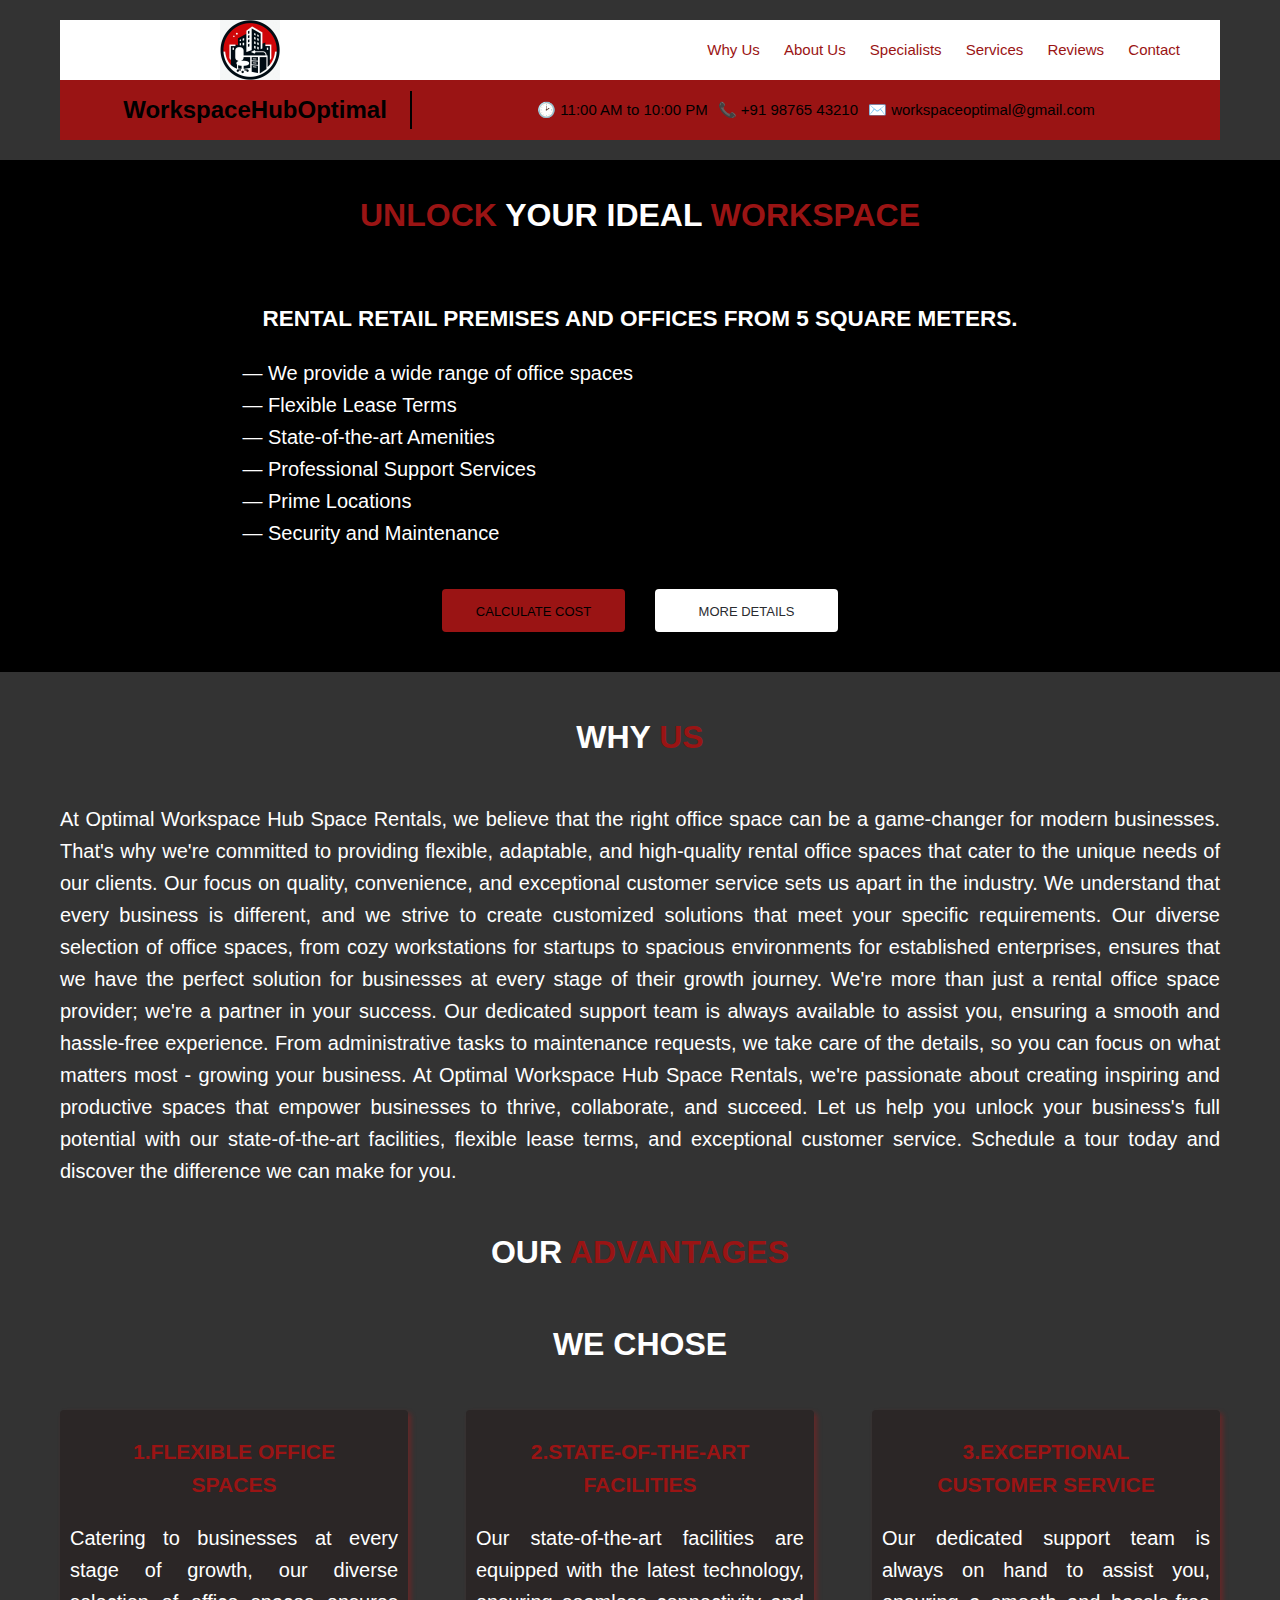
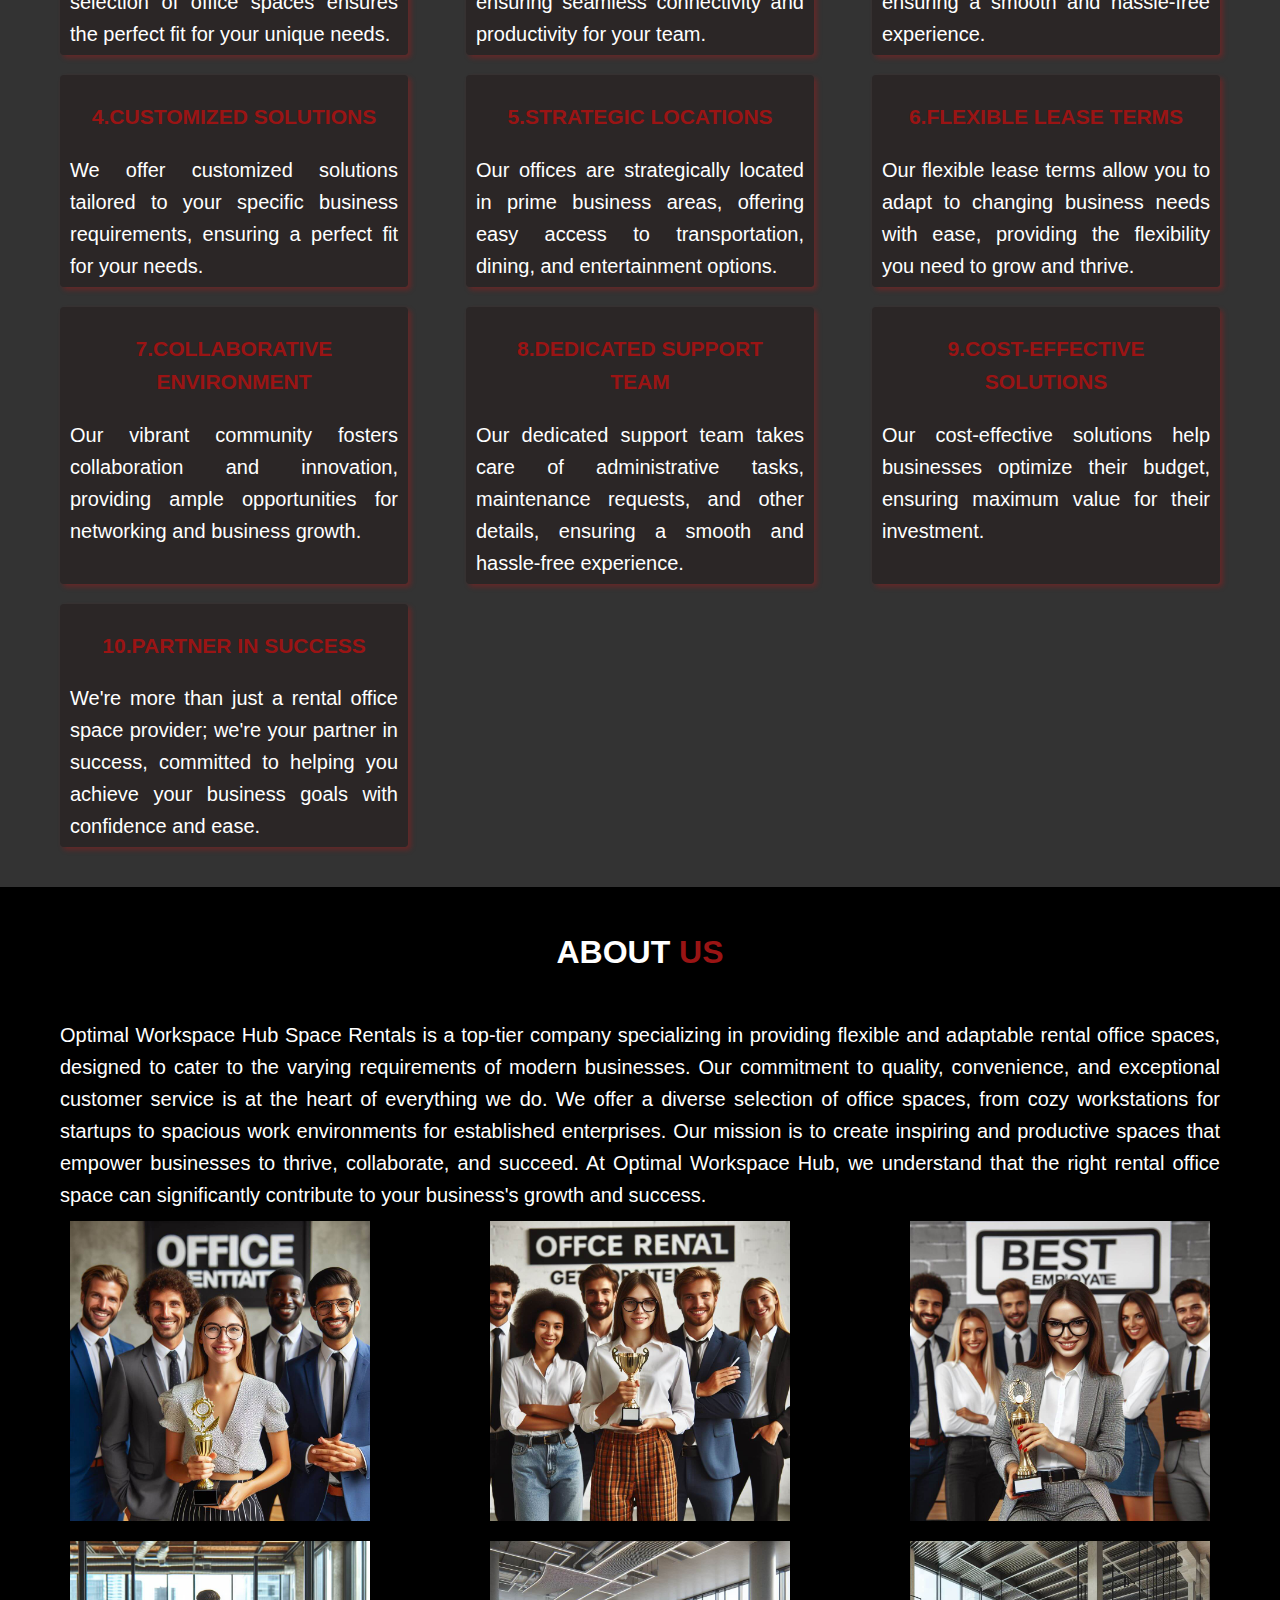
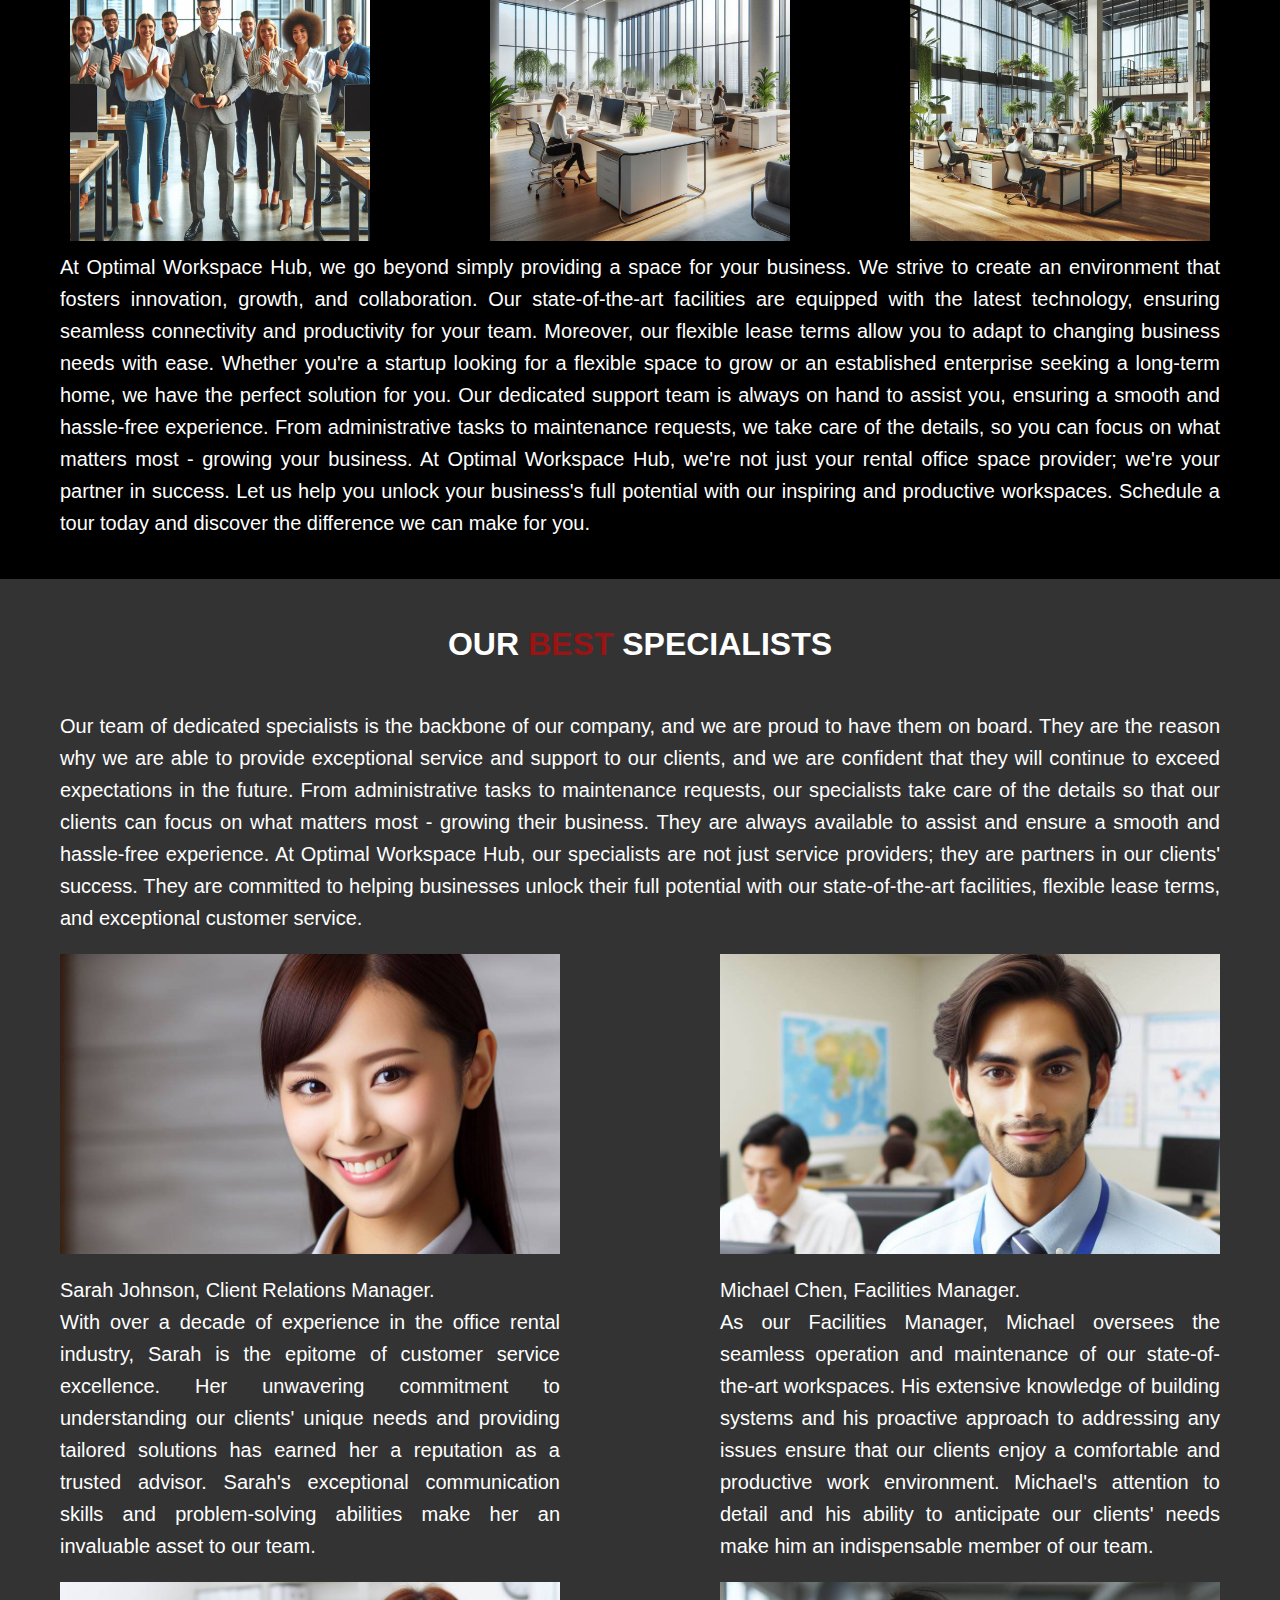
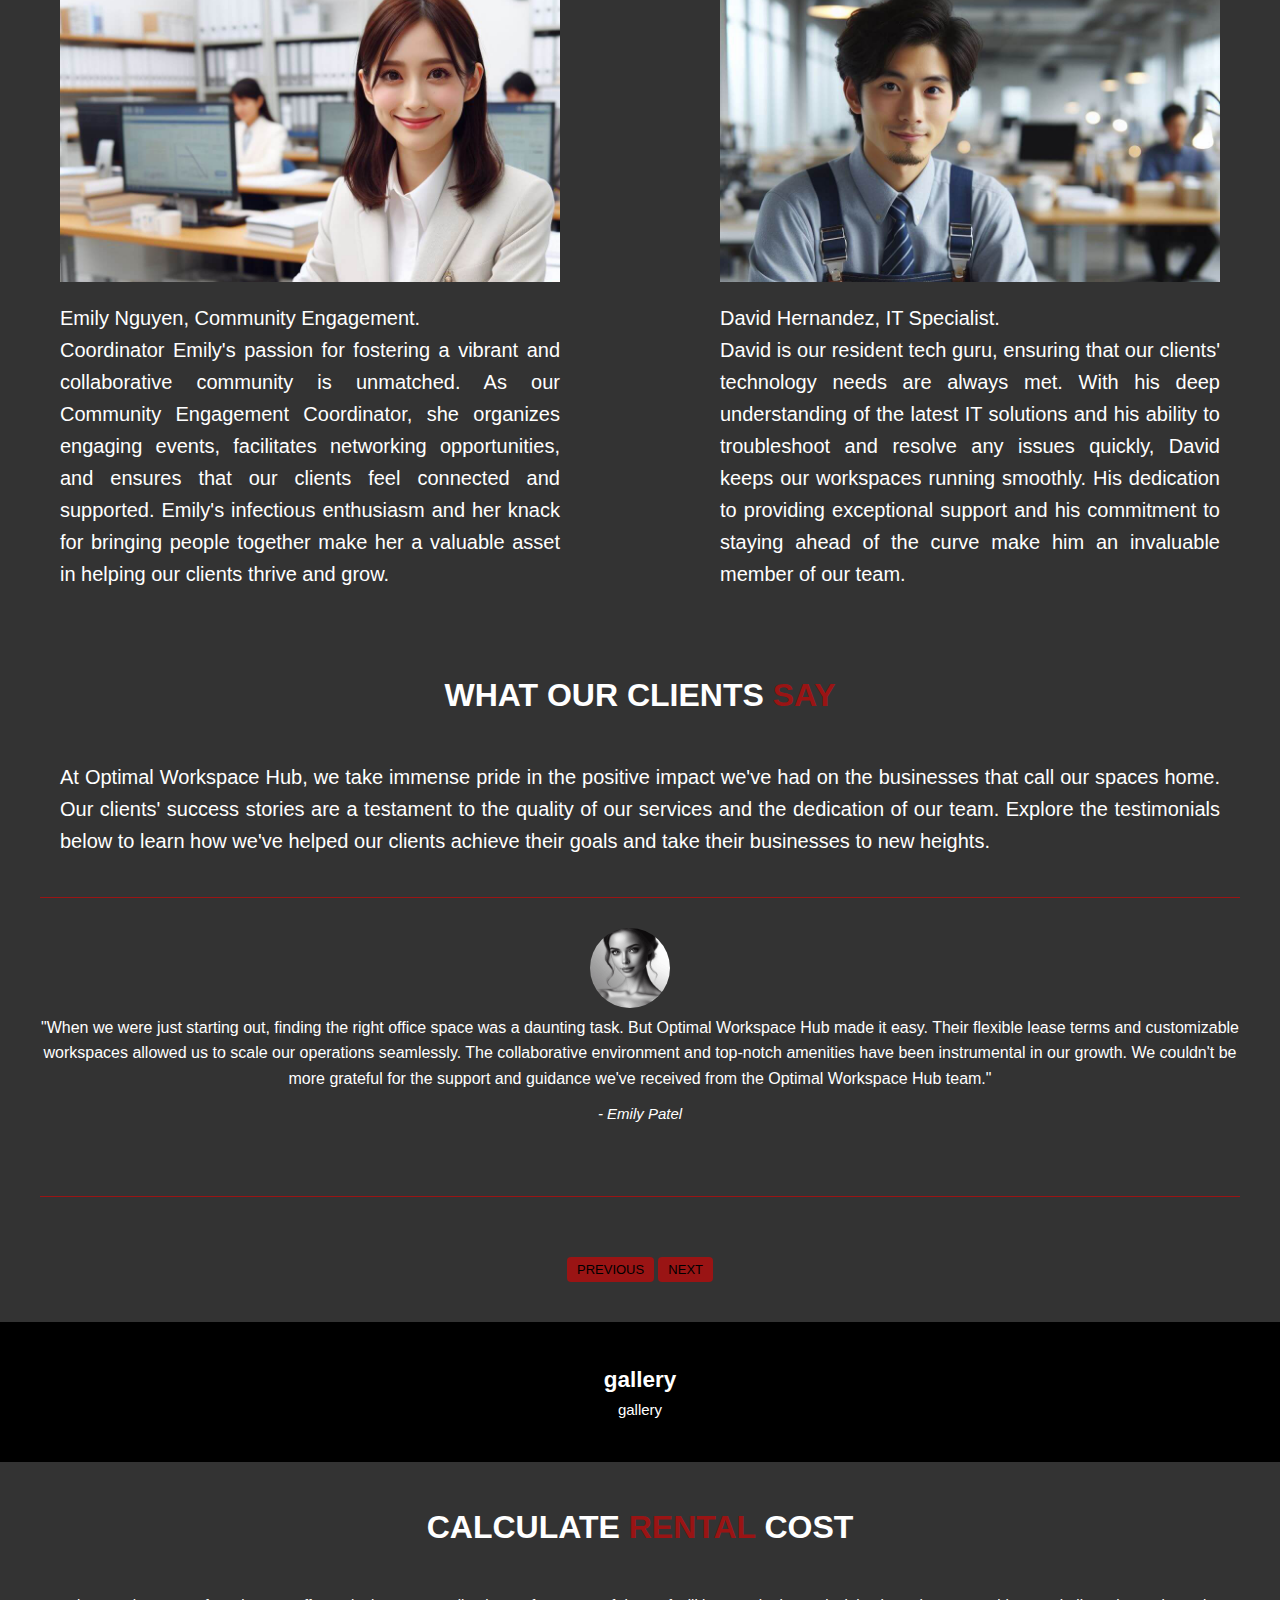
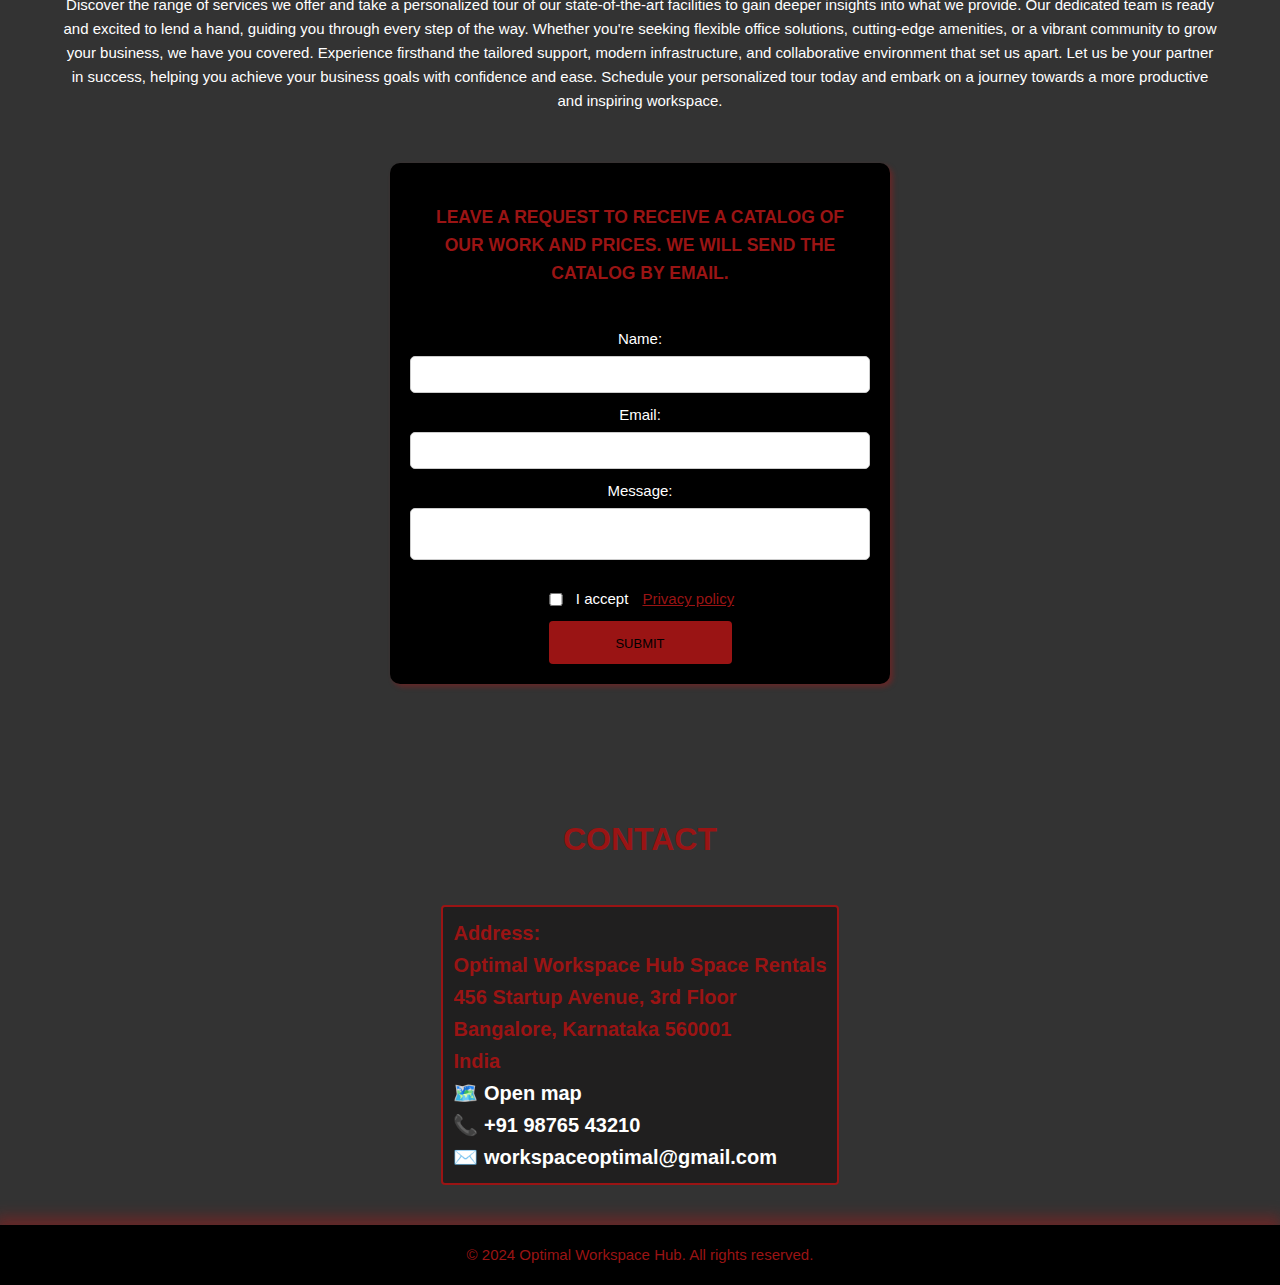
<file: index.html>
<!DOCTYPE html>
<html lang="en">

<head>
    <meta charset="UTF-8">
    <meta name="viewport" content="width=device-width, initial-scale=1">
    <meta name="description"
          content="Optimal Workspace Hub Space Rentals is a top-tier company specializing in providing flexible and adaptable rental office spaces, designed to cater to the varying requirements of modern businesses."/>
    <title>Creating Spaces for Growth and Success</title>
    <link rel="stylesheet" href="css/index-styled.css">
    <link rel="icon" type="image/x-icon" href="favicon.ico">
</head>

<body>
<div class="wrapper">

    <header class="header">
        <div class="container">

            <div class="header_container_nav">
                <button class="header__toggle" id="headerToggle" aria-label="Toggle Navigation">
                    <span></span>
                    <span></span>
                    <span></span>
                </button>
                <a href="index.html">
                    <div class="header__logo__photo">
                        <img src="img/logo.png" alt="OptimalWorkspaceHub"/>
                    </div>
                </a>
                <nav class="header__nav" id="headerNav">
                    <ul class="nav-list">
                        <li class="nav-list__item"><a href="index.html#why">Why Us</a></li>
                        <li class="nav-list__item"><a href="index.html#about">About Us</a></li>
                        <li class="nav-list__item"><a href="index.html#specialists">Specialists</a></li>
                        <li class="nav-list__item"><a href="services.html">Services</a></li>
                        <li class="nav-list__item"><a href="index.html#reviews">Reviews</a></li>
                        <li class="nav-list__item"><a href="index.html#contact">Contact</a></li>
                    </ul>
                </nav>
            </div>

            <div class="header_logo">
                <div class="box-logo-name">
                    <a href="index.html">
                        <h4 class="header__logo__name">WorkspaceHubOptimal</h4>
                    </a>
                </div>
                <div class="header__logo_info">
                    <span>🕑 11:00 AM to 10:00 PM</span>
                    <a href="tel:+919876543210" data-scroll="#footer"><span>📞 +91 98765 43210</span></a>
                    <a href="mailto:workspaceoptimal@gmail.com" data-scroll="#footer"><span>✉️ workspaceoptimal@gmail.com</span></a>
                </div>
            </div>

        </div>
    </header>

    <main>
        <section class="section banner">
            <div class="container">
                <div class="intro_inner">
                    <h1 class="intro_subtitle"><span>Unlock</span> Your Ideal <span>Workspace</span></h1>
                    <div class="intro_list">
                        <h2 class="intro_title">RENTAL RETAIL PREMISES and offices FROM 5 square meters.</h2>
                        <div class="text_description">
                            <ul class="intro_list">
                                <li>&#8212; We provide a wide range of office spaces</li>
                                <li>&#8212; Flexible Lease Terms</li>
                                <li>&#8212; State-of-the-art Amenities</li>
                                <li>&#8212; Professional Support Services</li>
                                <li id="why">&#8212; Prime Locations</li>
                                <li>&#8212; Security and Maintenance</li>
                            </ul>
                        </div>
                    </div>
                    <div class="intro_btn">
                        <button class="intro_btn1" onclick="redirectToPage('index.html#calculate')">Calculate Cost
                        </button>
                        <button class="intro_btn2" onclick="redirectToPage('services.html')">More Details</button>
                    </div>
                </div>
            </div>
        </section>


        <section class="section why">
            <div class="container">
                <div class="intro_inner">
                    <h2 class="intro_subtitle"> Why <span>Us</span></h2>
                    <div class="text_description">
                        <p>At Optimal Workspace Hub Space Rentals, we believe that the right office space can be a
                            game-changer for modern businesses. That's why we're committed to providing flexible,
                            adaptable, and high-quality rental office spaces that cater to the unique needs of our
                            clients.
                            Our focus on quality, convenience, and exceptional customer service sets us apart in the
                            industry. We understand that every business is different, and we strive to create customized
                            solutions that meet your specific requirements.
                            Our diverse selection of office spaces, from cozy workstations for startups to spacious
                            environments for established enterprises, ensures that we have the perfect solution for
                            businesses at every stage of their growth journey.
                            We're more than just a rental office space provider; we're a partner in your success. Our
                            dedicated support team is always available to assist you, ensuring a smooth and hassle-free
                            experience. From administrative tasks to maintenance requests, we take care of the details,
                            so you can focus on what matters most - growing your business.
                            At Optimal Workspace Hub Space Rentals, we're passionate about creating inspiring and
                            productive spaces that empower businesses to thrive, collaborate, and succeed. Let us help
                            you unlock your business's full potential with our state-of-the-art facilities, flexible
                            lease terms, and exceptional customer service. Schedule a tour today and discover the
                            difference we can make for you.</p>
                    </div>
                    <h2 class="intro_subtitle"> Our <span> advantages</span></h2>
                    <h3 class="intro_subtitle"> WE CHOSE</h3>
                    <div class="advantages">

                        <div class="advantages_item">
                            <div class="text_description">
                                <h3 class="advantages_title"> 1.Flexible Office Spaces</h3>
                                <p>
                                    Catering to businesses at every stage of growth, our diverse selection of office
                                    spaces
                                    ensures the perfect fit for your unique needs.</p>
                            </div>
                        </div>

                        <div class="advantages_item">
                            <div class="text_description">
                                <h3 class="advantages_title"> 2.State-of-the-art Facilities</h3>
                                <p>Our state-of-the-art facilities are equipped with the latest technology, ensuring
                                    seamless connectivity and productivity for your team.</p>
                            </div>
                        </div>

                        <div class="advantages_item">
                            <div class="text_description">
                                <h3 class="advantages_title"> 3.Exceptional Customer Service</h3>
                                <p>Our dedicated support team is always on hand to assist you, ensuring a smooth and
                                    hassle-free experience.</p>
                            </div>
                        </div>

                        <div class="advantages_item">
                            <div class="text_description">
                                <h3 class="advantages_title">4.Customized Solutions</h3>
                                <p>We offer customized solutions tailored to your specific business requirements,
                                    ensuring a
                                    perfect fit for your needs.</p>
                            </div>
                        </div>

                        <div class="advantages_item">
                            <div class="text_description">
                                <h3 class="advantages_title">5.Strategic Locations</h3>
                                <p>Our offices are strategically located in prime business areas, offering easy
                                    access to
                                    transportation, dining, and entertainment options.</p>
                            </div>
                        </div>

                        <div class="advantages_item">
                            <div class="text_description">
                                <h3 class="advantages_title">6.Flexible Lease Terms</h3>
                                <p>Our flexible lease terms allow you to adapt to changing business needs with ease,
                                    providing the flexibility you need to grow and thrive.</p>
                            </div>
                        </div>

                        <div class="advantages_item">
                            <div class="text_description">
                                <h3 class="advantages_title">7.Collaborative Environment</h3>
                                <p>Our vibrant community fosters collaboration and innovation, providing ample
                                    opportunities
                                    for networking and business growth.</p>
                            </div>
                        </div>

                        <div class="advantages_item">
                            <div class="text_description">
                                <h3 class="advantages_title">8.Dedicated Support Team</h3>
                                <p>Our dedicated support team takes care of administrative tasks, maintenance requests,
                                    and
                                    other details, ensuring a smooth and hassle-free experience.</p>
                            </div>
                        </div>

                        <div class="advantages_item">
                            <div class="text_description">
                                <h3 class="advantages_title">9.Cost-effective Solutions</h3>
                                <p>Our cost-effective solutions help businesses optimize their budget, ensuring maximum
                                    value for their investment.</p>
                            </div>
                        </div>

                        <div class="advantages_item">
                            <div class="text_description">
                                <h3 class="advantages_title">10.Partner in Success</h3>
                                <p id="about">We're more than just a rental office space provider;
                                    we're your partner in success,
                                    committed to helping you achieve your business goals
                                    with confidence and ease.</p>
                            </div>
                        </div>


                    </div>

                </div>
            </div>
        </section>

        <section class="section about">
            <div class="container">
                <div class="intro_inner">
                    <h2 class="intro_subtitle"> About <span>Us</span></h2>
                    <div class="text_description">
                        <p>Optimal Workspace Hub Space Rentals is a top-tier company specializing in providing flexible
                            and
                            adaptable rental office spaces, designed to cater to the varying requirements of modern
                            businesses. Our commitment to quality, convenience, and exceptional customer service is at
                            the
                            heart of everything we do. We offer a diverse selection of office spaces, from cozy
                            workstations
                            for startups to spacious work environments for established enterprises. Our mission is to
                            create
                            inspiring and productive spaces that empower businesses to thrive, collaborate, and succeed.
                            At
                            Optimal Workspace Hub, we understand that the right rental office space can significantly
                            contribute to your business's growth and success.</p>
                        <div class="gallery_container">

                            <div class="photo_items">
                                <div class="gallery_item">
                                    <img src="img/about.jpeg" alt="Office 1">
                                </div>
                                <span></span>
                            </div>

                            <div class="photo_items">
                                <div class="gallery_item">
                                    <img src="img/about1.jpeg" alt="Office 2">
                                </div>
                                <span></span>
                            </div>

                            <div class="photo_items">
                                <div class="gallery_item">
                                    <img src="img/about2.jpeg" alt="Office 3">
                                </div>
                                <span></span>
                            </div>

                            <div class="photo_items">
                                <div class="gallery_item">
                                    <img src="img/about3.jpeg" alt="Office 3">
                                </div>
                                <span></span>
                            </div>

                            <div class="photo_items">
                                <div class="gallery_item">
                                    <img src="img/about4.jpeg" alt="Office 3">
                                </div>
                                <span></span>
                            </div>

                            <div class="photo_items">
                                <div class="gallery_item">
                                    <img src="img/about5.jpeg" alt="Office 3">
                                </div>
                                <span></span>
                            </div>

                        </div>
                        <p id="specialists">
                            At Optimal Workspace Hub, we go beyond simply providing a space for your business. We strive
                            to
                            create an environment that fosters innovation, growth, and collaboration. Our
                            state-of-the-art
                            facilities are equipped with the latest technology, ensuring seamless connectivity and
                            productivity for your team.
                            Moreover, our flexible lease terms allow you to adapt to changing business needs with ease.
                            Whether you're a startup looking for a flexible space to grow or an established enterprise
                            seeking a long-term home, we have the perfect solution for you.
                            Our dedicated support team is always on hand to assist you, ensuring a smooth and
                            hassle-free
                            experience. From administrative tasks to maintenance requests, we take care of the details,
                            so you can focus on what matters most - growing your business.
                            At Optimal Workspace Hub, we're not just your rental office space provider; we're your
                            partner
                            in success. Let us help you unlock your business's full potential with our inspiring and
                            productive workspaces. Schedule a tour today and discover the difference we can make for
                            you.
                        </p>
                    </div>
                </div>
            </div>
        </section>

        <section class="section specialists">
            <div class="container">
                <div class="intro_inner">
                    <h2 class="intro_subtitle"> Our <span>best </span> specialists</h2>
                    <div class="text_description">
                        <p>Our team of dedicated specialists is the backbone of our company, and we are proud to have
                            them on board. They are the reason why we are able to provide exceptional service and
                            support to our clients, and we are confident that they will continue to exceed expectations
                            in the future.
                            From administrative tasks to maintenance requests, our specialists take care of the details
                            so that our clients can focus on what matters most - growing their business. They are always
                            available to assist and ensure a smooth and hassle-free experience.
                            At Optimal Workspace Hub, our specialists are not just service providers; they are partners
                            in our clients' success. They are committed to helping businesses unlock their full
                            potential with our state-of-the-art facilities, flexible lease terms, and exceptional
                            customer service.</p>
                    </div>
                </div>

                <div class="gallery_container">

                    <div class="specialists_items">
                        <div class="specialist_item">
                            <img src="img/spec1.jpeg" alt="specialist">
                        </div>
                        <div class="text_specialist">
                            <p>Sarah Johnson, Client Relations Manager.<br>
                                With over a decade of experience in the office rental industry, Sarah is the epitome of
                                customer service excellence. Her unwavering commitment to understanding our clients'
                                unique needs and providing tailored solutions has earned her a reputation as a trusted
                                advisor. Sarah's exceptional communication skills and problem-solving abilities make her
                                an invaluable asset to our team.</p>
                        </div>
                    </div>

                    <div class="specialists_items">
                        <div class="specialist_item">
                            <img src="img/spec2.jpeg" alt="specialist">
                        </div>
                        <div class="text_specialist">
                            <p>Michael Chen, Facilities Manager.<br>
                                As our Facilities Manager, Michael oversees the seamless operation and maintenance of
                                our state-of-the-art workspaces. His extensive knowledge of building systems and his
                                proactive approach to addressing any issues ensure that our clients enjoy a comfortable
                                and productive work environment. Michael's attention to detail and his ability to
                                anticipate our clients' needs make him an indispensable member of our team.</p>
                        </div>
                    </div>

                    <div class="specialists_items">
                        <div class="specialist_item">
                            <img src="img/spec3.jpeg" alt="specialist">
                        </div>
                        <div class="text_specialist">
                            <p>Emily Nguyen, Community Engagement.<br> Coordinator
                                Emily's passion for fostering a vibrant and collaborative community is unmatched. As our
                                Community Engagement Coordinator, she organizes engaging events, facilitates networking
                                opportunities, and ensures that our clients feel connected and supported. Emily's
                                infectious enthusiasm and her knack for bringing people together make her a valuable
                                asset in helping our clients thrive and grow.</p>
                        </div>
                    </div>

                    <div class="specialists_items">
                        <div class="specialist_item">
                            <img src="img/spec4.jpeg" alt="specialist">
                        </div>
                        <div class="text_specialist">
                            <p id="reviews">David Hernandez, IT Specialist.<br>
                                David is our resident tech guru, ensuring that our clients' technology needs are always
                                met. With his deep understanding of the latest IT solutions and his ability to
                                troubleshoot and resolve any issues quickly, David keeps our workspaces running
                                smoothly. His dedication to providing exceptional support and his commitment to staying
                                ahead of the curve make him an invaluable member of our team.</p>
                        </div>
                    </div>


                </div>

            </div>
        </section>


        <section class="section reviews">
            <div class="container">
                <div class="intro_inner">
                    <h2 class="intro_subtitle"> What Our Clients <span> Say</span></h2>
                    <div class="text_description">
                        <p>At Optimal Workspace Hub, we take immense pride in the positive impact we've had on the
                            businesses that call our spaces home. Our clients' success stories are a testament to the
                            quality of our services and the dedication of our team. Explore the testimonials below to
                            learn how we've helped our clients achieve their goals and take their businesses to new
                            heights.</p>
                    </div>

                    <div class="reviews_container">

                        <div class="review">
                            <img src="img/client1.png" alt="User Avatar" class="avatar">
                            <p class="review_text">"When we were just starting out, finding the right office space was a
                                daunting task. But Optimal Workspace Hub made it easy. Their flexible lease terms and
                                customizable workspaces allowed us to scale our operations seamlessly. The collaborative
                                environment and top-notch amenities have been instrumental in our growth. We couldn't be
                                more grateful for the support and guidance we've received from the Optimal Workspace Hub
                                team."</p>
                            <p class="review_author">- Emily Patel</p>
                        </div>

                        <div class="review">
                            <img src="img/client2.png" alt="User Avatar" class="avatar">
                            <p class="review_text">"As an established enterprise, we were looking for a rental office
                                space that could accommodate our evolving needs. Optimal Workspace Hub exceeded all our
                                expectations. Their state-of-the-art facilities, strategic location, and exceptional
                                customer service have been a game-changer for our business. The dedicated support team
                                has made the transition to our new workspace effortless, allowing us to focus on what we
                                do best - driving growth and innovation."</p>
                            <p class="review_author">- Sophia Gonzalez</p>
                        </div>

                        <div class="review">
                            <img src="img/client3.png" alt="User Avatar" class="avatar">
                            <p class="review_text">"Optimal Workspace Hub has provided us with a truly inspiring and
                                productive environment to thrive. The flexible lease terms and customizable office
                                spaces have allowed us to create a workspace that perfectly aligns with our company
                                culture and values. The collaborative community and networking opportunities have been
                                invaluable in helping us expand our reach and connect with like-minded professionals. We
                                couldn't be more satisfied with our decision to partner with Optimal Workspace Hub."</p>
                            <p class="review_author">- Olivia Nguyen</p>
                        </div>

                        <div class="review">
                            <img src="img/client4.png" alt="User Avatar" class="avatar">
                            <p class="review_text">"When we were searching for a new office space, Optimal Workspace Hub
                                stood out for their unparalleled support and expertise. Their team of dedicated
                                specialists has been instrumental in ensuring a seamless transition and a hassle-free
                                experience. From the state-of-the-art amenities to the personalized attention, every
                                aspect of our experience has exceeded our expectations. We highly recommend Optimal
                                Workspace Hub to any business looking to elevate their workspace and unlock their full
                                potential."</p>
                            <p class="review_author">- Isabella Hernandez</p>
                        </div>

                    </div>
                    <div class="controls">
                        <button id="prevButton">Previous</button>
                        <button id="nextButton">Next</button>
                    </div>

                </div>
            </div>
        </section>


        <section id="calculate" class="section gallery">
            <div id="gall" class="container" onclick="redirectToPage('services.html#gallery')">
                <h2>gallery</h2>
                <p>gallery</p>
            </div>
        </section>


        <section class="section calculate">
            <div class="container">
                <div class="intro_inner">
                    <h2 class="intro_subtitle">Calculate <span>rental</span> cost</h2>
                    <p>Discover the range of services we offer and take a personalized tour of our state-of-the-art
                        facilities to gain deeper insights into what we provide. Our dedicated team is ready and excited
                        to lend a hand, guiding you through every step of the way.
                        Whether you're seeking flexible office solutions, cutting-edge amenities, or a vibrant community
                        to grow your business, we have you covered. Experience firsthand the tailored support, modern
                        infrastructure, and collaborative environment that set us apart. Let us be your partner in
                        success, helping you achieve your business goals with confidence and ease. Schedule your
                        personalized tour today and embark on a journey towards a more productive and inspiring
                        workspace.</p>
                </div>
                <div class="form_calculate_cost">
                    <h3 class="intro_title form">Leave a request to receive a catalog of our work and prices. We will
                        send the catalog by email.</h3>
                    <form action="submit_form.php" method="post">
                        <label for="name">Name:</label>
                        <input type="text" id="name" name="name" required><br>

                        <label for="email">Email:</label>
                        <input type="email" id="email" name="email" required><br>

                        <label for="message">Message:</label>
                        <textarea id="message" name="message" required></textarea><br>

                        <div class="checkbox">
                            <input name="privacy" value="on" type="checkbox" required>
                            <span class="checkbox_text">I accept <a
                                    href="privacy-policy.html"> Privacy policy </a></span>
                        </div>

                        <button type="submit">Submit</button>
                    </form>
                </div>


            </div>
        </section>


        <section id="contact" class="section contact">
            <div class="container">
                <div class="intro_inner contact">
                    <h2 class="intro_subtitle"><span>Contact</span></h2>
                    <div class="text_description contact">
                        <p>Address:<br>
                            Optimal Workspace Hub Space Rentals<br>
                            456 Startup Avenue, 3rd Floor<br>
                            Bangalore, Karnataka 560001<br>
                            India<br>
                            <a href="https://maps.app.goo.gl/dzoZyuaPAMG4FzjG9" target="_blank">🗺️ Open map</a><br>
                            <a href="tel:+919876543210" data-scroll="#footer"><span>📞 +91 98765 43210</span></a><br>
                            <a href="mailto:workspaceoptimal@gmail.com" data-scroll="#footer"><span>✉️ workspaceoptimal@gmail.com</span></a>
                        </p>
                    </div>
                </div>
            </div>
        </section>

        <footer class="footer">
            <div class="container">
                <p>&copy; 2024 Optimal Workspace Hub. All rights reserved.</p>
            </div>
        </footer>
    </main>


</div>


<script src="js/main.js"></script>


</body>

</html>
</file>
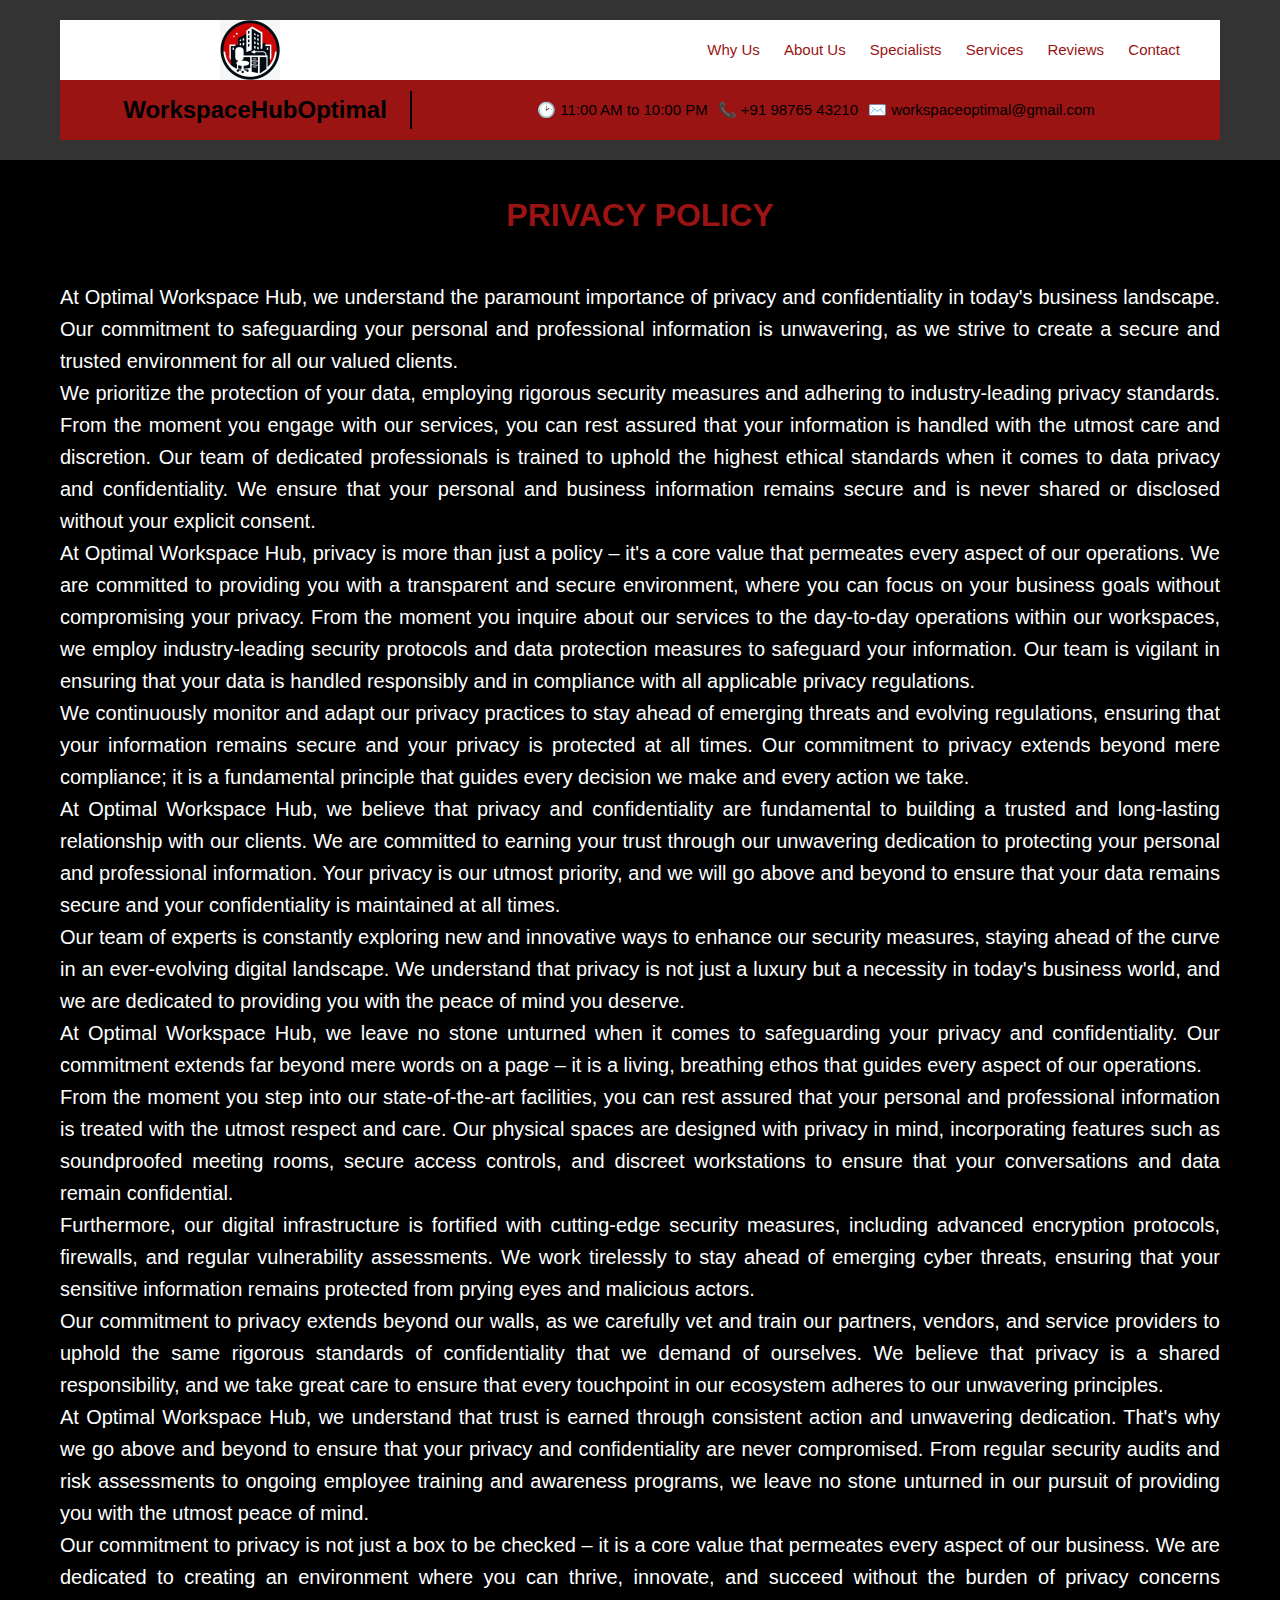
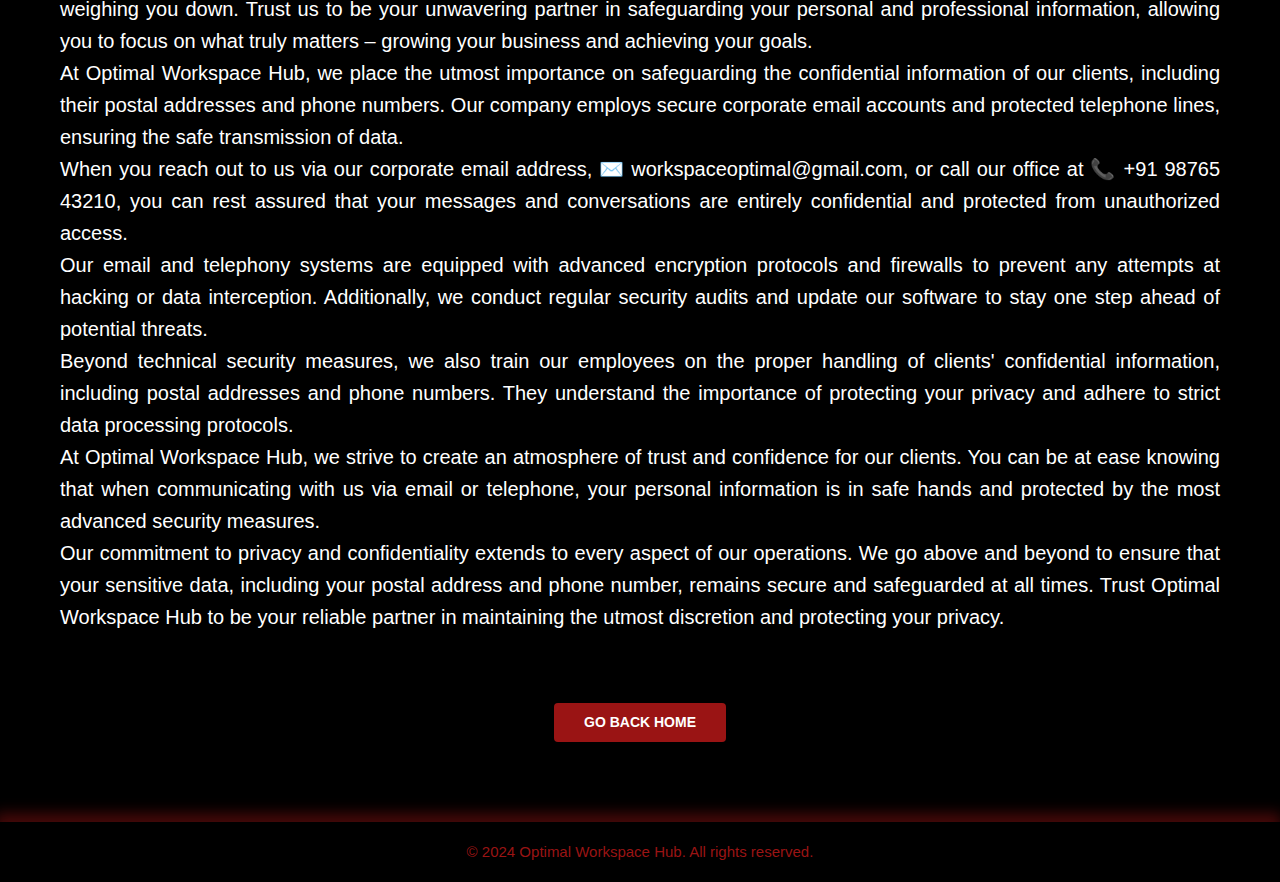
<file: privacy-policy.html>
<!DOCTYPE html>
<html lang="en">

<head>
    <meta charset="UTF-8">
    <meta name="viewport" content="width=device-width, initial-scale=1.0">
    <meta name="description"
          content="Discover the ultimate workspace experience at Optimal Workspace Hub Space Rentals. Our customizable office spaces, prime locations, and comprehensive amenities are designed to elevate your business and foster collaboration and innovation."/>
    <title>Elevate Your Business with Optimal Workspace Hub</title>
    <link rel="stylesheet" href="css/index-styled.css">
    <link rel="icon" type="image/x-icon" href="favicon.ico">
</head>

<body>
<header class="header">
    <div class="container">

        <div class="header_container_nav">
            <button class="header__toggle" id="headerToggle" aria-label="Toggle Navigation">
                <span></span>
                <span></span>
                <span></span>
            </button>
            <a href="index.html">
                <div class="header__logo__photo">
                    <img src="img/logo.png" alt="OptimalWorkspaceHub"/>
                </div>
            </a>
            <nav class="header__nav" id="headerNav">
                <ul class="nav-list">
                    <li class="nav-list__item "><a href="index.html#why">Why Us</a></li>
                    <li class="nav-list__item "><a href="index.html#about">About Us</a></li>
                    <li class="nav-list__item"><a href="index.html#specialists">Specialists</a></li>
                    <li class="nav-list__item"><a href="services.html">Services</a></li>
                    <li class="nav-list__item"><a href="index.html#reviews">Reviews</a></li>
                    <li class="nav-list__item"><a href="index.html#contact">Contact</a></li>
                </ul>
            </nav>
        </div>

        <div class="header_logo">
            <div class="box-logo-name">
                <a href="index.html">
                    <h1 class="header__logo__name">WorkspaceHubOptimal</h1>
                </a>
            </div>
            <div class="header__logo_info">
                <span>🕑 11:00 AM to 10:00 PM</span>
                <a href="tel:+919876543210" data-scroll="#footer"><span>📞 +91 98765 43210</span></a>
                <a href="mailto:workspaceoptimal@gmail.com"
                   data-scroll="#footer"><span>✉️ workspaceoptimal@gmail.com</span></a>
            </div>
        </div>

    </div>
</header>

<main>
    <section class="section banner">
        <div class="container ">
            <div class="intro_inner contact">
                <h2 class="intro_subtitle"><span>Privacy Policy</span></h2>
                <div class="text_description">
                    <p>At Optimal Workspace Hub, we understand the paramount importance of privacy and confidentiality
                        in today's business landscape. Our commitment to safeguarding your personal and professional
                        information is unwavering, as we strive to create a secure and trusted environment for all our
                        valued clients.</p>
                    <p>We prioritize the protection of your data, employing rigorous security measures and adhering to
                        industry-leading privacy standards. From the moment you engage with our services, you can rest
                        assured that your information is handled with the utmost care and discretion. Our team of
                        dedicated professionals is trained to uphold the highest ethical standards when it comes to data
                        privacy and confidentiality. We ensure that your personal and business information remains
                        secure and is never shared or disclosed without your explicit consent.</p>
                    <p>At Optimal Workspace Hub, privacy is more than just a policy – it's a core value that permeates
                        every aspect of our operations. We are committed to providing you with a transparent and secure
                        environment, where you can focus on your business goals without compromising your privacy. From
                        the moment you inquire about our services to the day-to-day operations within our workspaces, we
                        employ industry-leading security protocols and data protection measures to safeguard your
                        information. Our team is vigilant in ensuring that your data is handled responsibly and in
                        compliance with all applicable privacy regulations.</p>
                    <p>We continuously monitor and adapt our privacy practices to stay ahead of emerging threats and
                        evolving regulations, ensuring that your information remains secure and your privacy is
                        protected at all times. Our commitment to privacy extends beyond mere compliance; it is a
                        fundamental principle that guides every decision we make and every action we take.</p>
                    <p>At Optimal Workspace Hub, we believe that privacy and confidentiality are fundamental to building
                        a trusted and long-lasting relationship with our clients. We are committed to earning your trust
                        through our unwavering dedication to protecting your personal and professional information. Your
                        privacy is our utmost priority, and we will go above and beyond to ensure that your data remains
                        secure and your confidentiality is maintained at all times.</p>
                    <p>Our team of experts is constantly exploring new and innovative ways to enhance our security
                        measures, staying ahead of the curve in an ever-evolving digital landscape. We understand that
                        privacy is not just a luxury but a necessity in today's business world, and we are dedicated to
                        providing you with the peace of mind you deserve.</p>
                    <p>At Optimal Workspace Hub, we leave no stone unturned when it comes to safeguarding your privacy
                        and confidentiality. Our commitment extends far beyond mere words on a page – it is a living,
                        breathing ethos that guides every aspect of our operations.</p>
                    <p>From the moment you step into our state-of-the-art facilities, you can rest assured that your
                        personal and professional information is treated with the utmost respect and care. Our physical
                        spaces are designed with privacy in mind, incorporating features such as soundproofed meeting
                        rooms, secure access controls, and discreet workstations to ensure that your conversations and
                        data remain confidential.</p>
                    <p>Furthermore, our digital infrastructure is fortified with cutting-edge security measures,
                        including advanced encryption protocols, firewalls, and regular vulnerability assessments. We
                        work tirelessly to stay ahead of emerging cyber threats, ensuring that your sensitive
                        information remains protected from prying eyes and malicious actors.</p>
                    <p>Our commitment to privacy extends beyond our walls, as we carefully vet and train our partners,
                        vendors, and service providers to uphold the same rigorous standards of confidentiality that we
                        demand of ourselves. We believe that privacy is a shared responsibility, and we take great care
                        to ensure that every touchpoint in our ecosystem adheres to our unwavering principles.</p>
                    <p>At Optimal Workspace Hub, we understand that trust is earned through consistent action and
                        unwavering dedication. That's why we go above and beyond to ensure that your privacy and
                        confidentiality are never compromised. From regular security audits and risk assessments to
                        ongoing employee training and awareness programs, we leave no stone unturned in our pursuit of
                        providing you with the utmost peace of mind.</p>
                    <p>Our commitment to privacy is not just a box to be checked – it is a core value that permeates
                        every aspect of our business. We are dedicated to creating an environment where you can thrive,
                        innovate, and succeed without the burden of privacy concerns weighing you down. Trust us to be
                        your unwavering partner in safeguarding your personal and professional information, allowing you
                        to focus on what truly matters – growing your business and achieving your goals.</p>
                    <p>At Optimal Workspace Hub, we place the utmost importance on safeguarding the confidential
                        information of our clients, including their postal addresses and phone numbers. Our company
                        employs secure corporate email accounts and protected telephone lines, ensuring the safe
                        transmission of data.</p>
                    <p>When you reach out to us via our corporate email address, <a
                            href="mailto:workspaceoptimal@gmail.com" data-scroll="#footer"><span>✉️ workspaceoptimal@gmail.com</span></a>,
                        or call our office at <a href="tel:+919876543210"
                                                 data-scroll="#footer"><span>📞 +91 98765 43210</span></a>, you can rest
                        assured that your messages and conversations are entirely confidential and protected from
                        unauthorized access.</p>
                    <p>Our email and telephony systems are equipped with advanced encryption protocols and firewalls to
                        prevent any attempts at hacking or data interception. Additionally, we conduct regular security
                        audits and update our software to stay one step ahead of potential threats.</p>
                    <p>Beyond technical security measures, we also train our employees on the proper handling of
                        clients' confidential information, including postal addresses and phone numbers. They understand
                        the importance of protecting your privacy and adhere to strict data processing protocols.</p>
                    <p>At Optimal Workspace Hub, we strive to create an atmosphere of trust and confidence for our
                        clients. You can be at ease knowing that when communicating with us via email or telephone, your
                        personal information is in safe hands and protected by the most advanced security measures.</p>
                    <p>Our commitment to privacy and confidentiality extends to every aspect of our operations. We go
                        above and beyond to ensure that your sensitive data, including your postal address and phone
                        number, remains secure and safeguarded at all times. Trust Optimal Workspace Hub to be your
                        reliable partner in maintaining the utmost discretion and protecting your privacy.</p>


                </div>
                <a style="margin-bottom: 40px;" class="Cg-MNva_btn" href="index.html">Go back Home</a>
            </div>
        </div>
    </section>
</main>

<footer class="footer">
    <div class="container">
        <p>&copy; 2024 Optimal Workspace Hub. All rights reserved.</p>
    </div>
</footer>

</body>

</html>
</file>
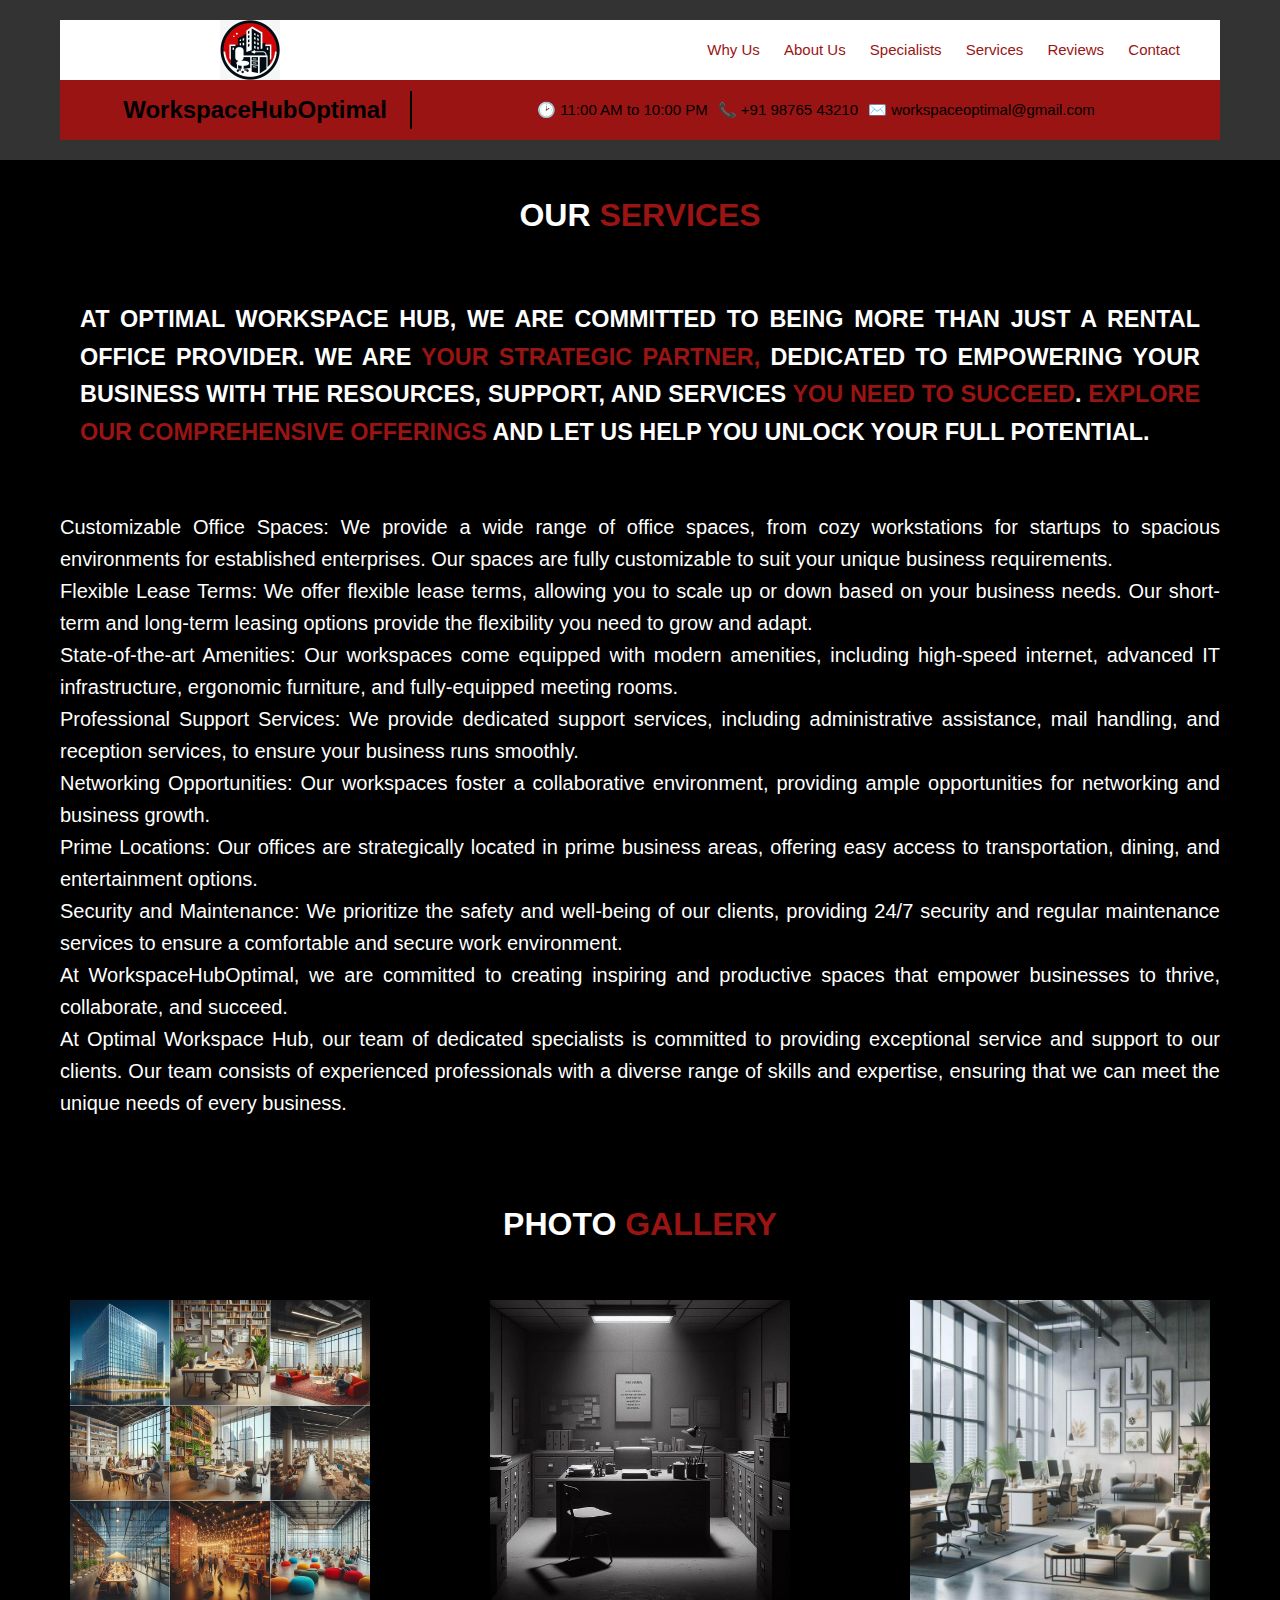
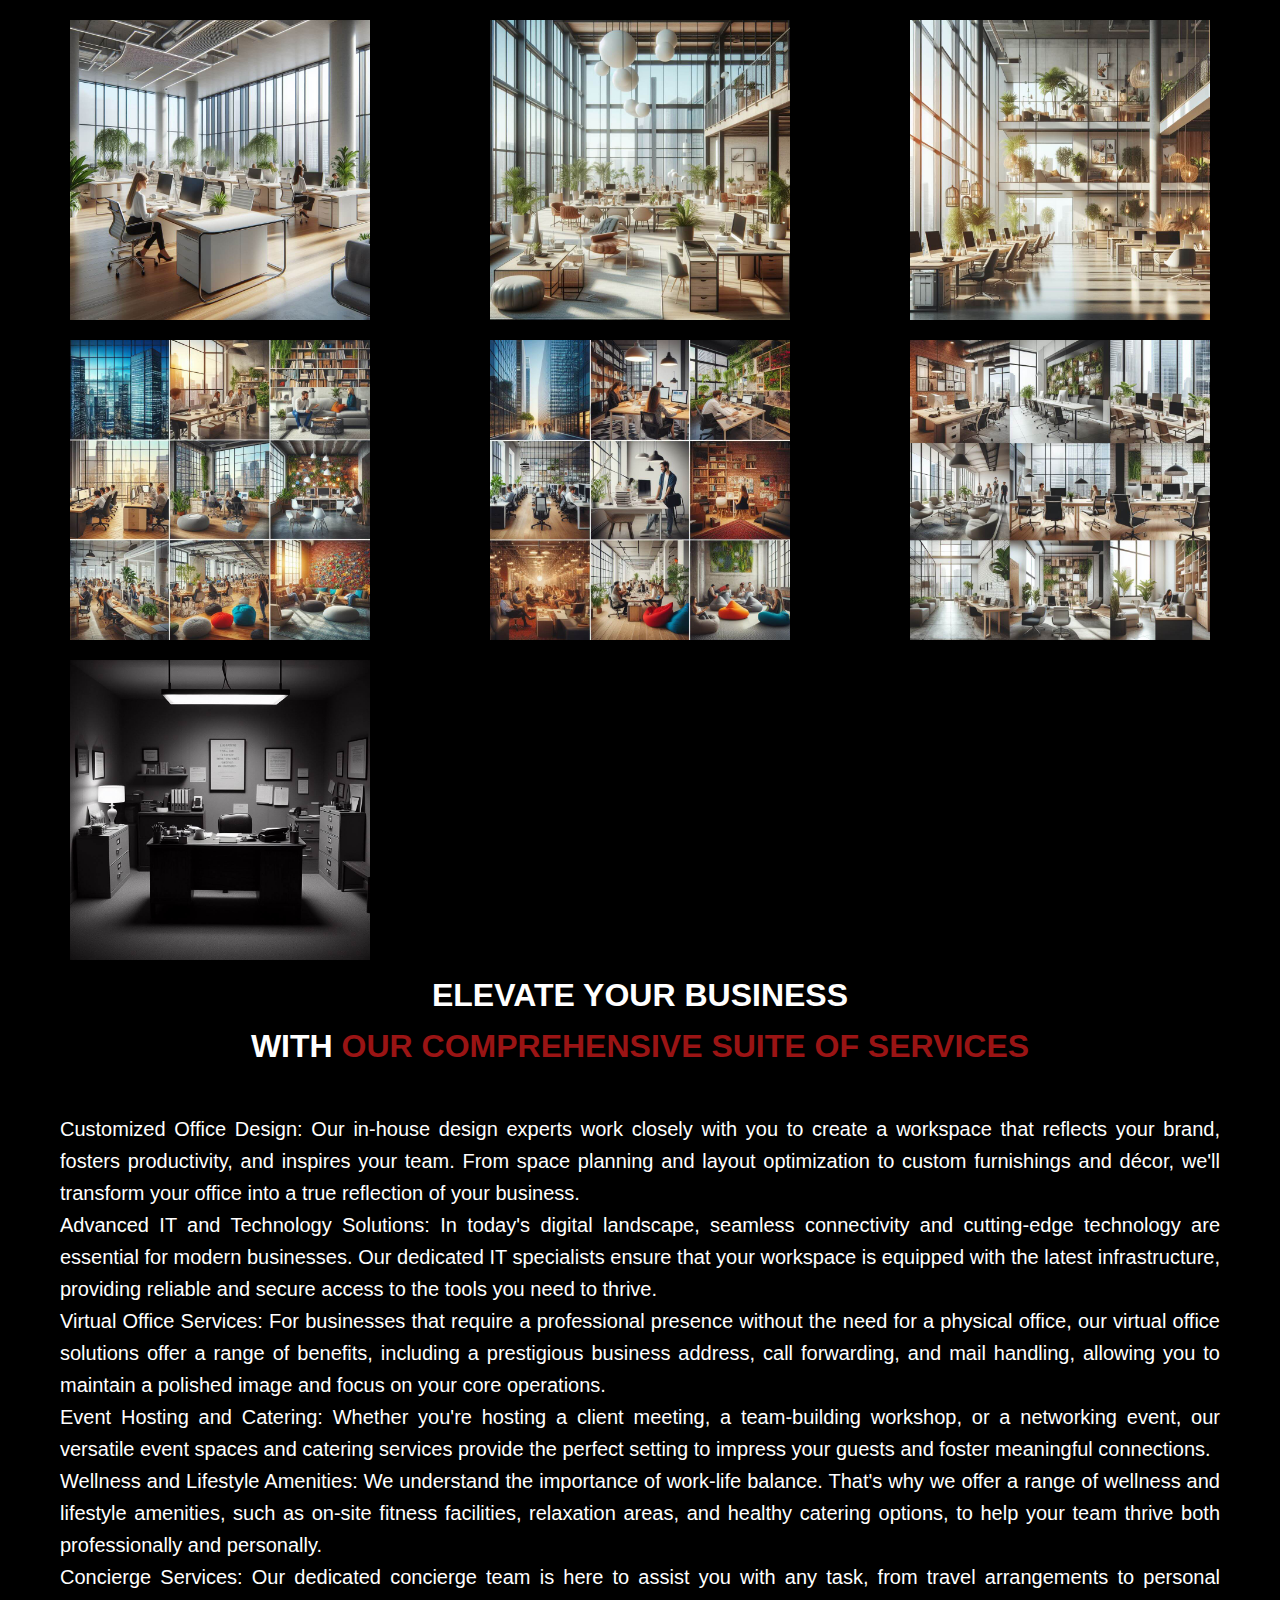
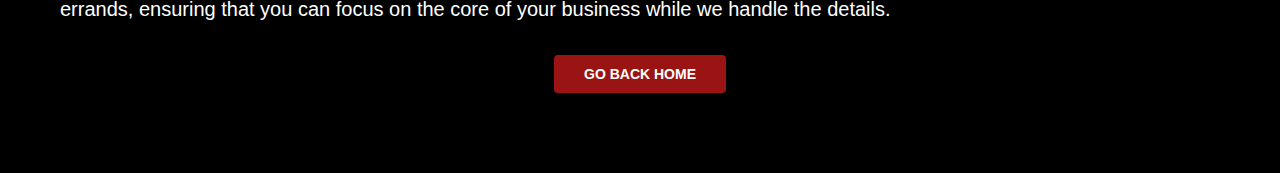
<file: services.html>
<!doctype html>
<html lang="en">
<head>
    <meta charset="UTF-8">
    <meta name="viewport" content="width=device-width, initial-scale=1">
    <meta name="description"
          content="Experience the future of workspace solutions at Optimal Workspace Hub Space Rentals. Our cutting-edge facilities, flexible lease options, and commitment to client satisfaction create an environment where businesses can innovate and excel."/>
    <title>Innovative Workspaces for Modern Businesses</title>
    <link rel="stylesheet" href="css/index-styled.css">
    <link rel="icon" type="image/x-icon" href="favicon.ico">
</head>
<body>
<header class="header">
    <div class="container">

        <div class="header_container_nav">
            <button class="header__toggle" id="headerToggle" aria-label="Toggle Navigation">
                <span></span>
                <span></span>
                <span></span>
            </button>
            <a href="index.html">
                <div class="header__logo__photo">
                    <img src="img/logo.png" alt="OptimalWorkspaceHub"/>
                </div>
            </a>
            <nav class="header__nav" id="headerNav">
                <ul class="nav-list">
                    <li class="nav-list__item "><a href="index.html#why">Why Us</a></li>
                    <li class="nav-list__item "><a href="index.html#about">About Us</a></li>
                    <li class="nav-list__item"><a href="index.html#specialists">Specialists</a></li>
                    <li class="nav-list__item"><a href="services.html">Services</a></li>
                    <li class="nav-list__item"><a href="index.html#reviews">Reviews</a></li>
                    <li class="nav-list__item"><a href="index.html#contact">Contact</a></li>
                </ul>
            </nav>
        </div>

        <div class="header_logo">
            <div class="box-logo-name">
                <a href="index.html">
                    <h4 class="header__logo__name">WorkspaceHubOptimal</h4>
                </a>
            </div>
            <div class="header__logo_info">
                <span>🕑 11:00 AM to 10:00 PM</span>
                <a href="tel:++919876543210" data-scroll="#footer"><span>📞 +91 98765 43210</span></a>
                <a href="mailto:workspaceoptimal@gmail.com"
                   data-scroll="#footer"><span>✉️ workspaceoptimal@gmail.com</span></a>
            </div>
        </div>

    </div>
</header>
<main>
    <section id="more_details" class="section text_description">
        <div class="container">
            <div class="intro_inner">
                <h1 class="intro_subtitle">Our <span>Services</span></h1>
                <h3 class="intro_title">At Optimal Workspace Hub, we are committed to being more than just a rental
                    office provider. We are <span>your strategic partner,</span> dedicated to empowering your business
                    with the resources, support, and services <span>you need to succeed</span>. <span>Explore our comprehensive offerings </span>
                    and let us help you unlock your full potential.</h3>
                <div class="text_description">
                    <p>Customizable Office Spaces: We provide a wide range of office spaces, from cozy workstations for
                        startups to spacious environments for established enterprises. Our spaces are fully customizable
                        to suit your unique business requirements.</p>
                    <p>Flexible Lease Terms: We offer flexible lease terms, allowing you to scale up or down based on
                        your business needs. Our short-term and long-term leasing options provide the flexibility you
                        need to grow and adapt.</p>
                    <p>State-of-the-art Amenities: Our workspaces come equipped with modern amenities, including
                        high-speed internet, advanced IT infrastructure, ergonomic furniture, and fully-equipped meeting
                        rooms.</p>
                    <p>Professional Support Services: We provide dedicated support services, including administrative
                        assistance, mail handling, and reception services, to ensure your business runs smoothly.</p>
                    <p>Networking Opportunities: Our workspaces foster a collaborative environment, providing ample
                        opportunities for networking and business growth.</p>
                    <p>Prime Locations: Our offices are strategically located in prime business areas, offering easy
                        access to transportation, dining, and entertainment options.</p>
                    <p>Security and Maintenance: We prioritize the safety and well-being of our clients, providing 24/7
                        security and regular maintenance services to ensure a comfortable and secure work
                        environment.</p>
                    <p>At WorkspaceHubOptimal, we are committed to creating inspiring and productive spaces that empower
                        businesses to thrive, collaborate, and succeed.</p>
                    <p>
                        At Optimal Workspace Hub, our team of dedicated specialists is committed to providing
                        exceptional service and support to our clients. Our team consists of experienced professionals
                        with a diverse range of skills and expertise, ensuring that we can meet the unique needs of
                        every business.
                    </p>
                </div>

            </div>
        </div>
    </section>

    <section id="gallery" class="section gallery">
        <div class="container">
            <div class="intro_inner">
                <h2 class="intro_subtitle">Photo <span>Gallery</span></h2>

                <div class="gallery_container">

                    <div class="photo_items">
                        <div class="gallery_item">
                            <img src="img/office7.jpeg" alt="Office 1">
                        </div>
                        <span></span>
                    </div>

                    <div class="photo_items">
                        <div class="gallery_item">
                            <img src="img/office.jpeg" alt="Office 2">
                        </div>
                        <span></span>
                    </div>

                    <div class="photo_items">
                        <div class="gallery_item">
                            <img src="img/office1.jpeg" alt="Office 3">
                        </div>
                        <span></span>
                    </div>

                    <div class="photo_items">
                        <div class="gallery_item">
                            <img src="img/office2.jpeg" alt="Office 3">
                        </div>
                        <span></span>
                    </div>

                    <div class="photo_items">
                        <div class="gallery_item">
                            <img src="img/office3.jpeg" alt="Office 3">
                        </div>
                        <span></span>
                    </div>

                    <div class="photo_items">
                        <div class="gallery_item">
                            <img src="img/office4.jpeg" alt="Office 3">
                        </div>
                        <span></span>
                    </div>

                    <div class="photo_items">
                        <div class="gallery_item">
                            <img src="img/office5.jpeg" alt="Office 3">
                        </div>
                        <span></span>
                    </div>

                    <div class="photo_items">
                        <div class="gallery_item">
                            <img src="img/office6.jpeg" alt="Office 3">
                        </div>
                        <span></span>
                    </div>

                    <div class="photo_items">
                        <div class="gallery_item">
                            <img src="img/office8.jpeg" alt="Office 3">
                        </div>
                        <span></span>
                    </div>

                    <div class="photo_items">
                        <div class="gallery_item">
                            <img src="img/office9.jpeg" alt="Office 3">
                        </div>
                        <span></span>
                    </div>

                </div>

            </div>
        </div>
        <div class="container">
            <div class="intro_inner">
                <h2 class="intro_subtitle">Elevate Your Business<br> with
                    <span>Our Comprehensive Suite of Services</span></h2>
                <div class="text_description">
                    <p>Customized Office Design: Our in-house design experts work closely with you to create a workspace
                        that reflects your brand, fosters productivity, and inspires your team. From space planning and
                        layout optimization to custom furnishings and décor, we'll transform your office into a true
                        reflection of your business.</p>
                    <p>Advanced IT and Technology Solutions: In today's digital landscape, seamless connectivity and
                        cutting-edge technology are essential for modern businesses. Our dedicated IT specialists ensure
                        that your workspace is equipped with the latest infrastructure, providing reliable and secure
                        access to the tools you need to thrive.</p>
                    <p>Virtual Office Services: For businesses that require a professional presence without the need for
                        a physical office, our virtual office solutions offer a range of benefits, including a
                        prestigious business address, call forwarding, and mail handling, allowing you to maintain a
                        polished image and focus on your core operations.</p>
                    <p>Event Hosting and Catering: Whether you're hosting a client meeting, a team-building workshop, or
                        a networking event, our versatile event spaces and catering services provide the perfect setting
                        to impress your guests and foster meaningful connections.</p>
                    <p>Wellness and Lifestyle Amenities: We understand the importance of work-life balance. That's why
                        we offer a range of wellness and lifestyle amenities, such as on-site fitness facilities,
                        relaxation areas, and healthy catering options, to help your team thrive both professionally and
                        personally.</p>
                    <p>Concierge Services: Our dedicated concierge team is here to assist you with any task, from travel
                        arrangements to personal errands, ensuring that you can focus on the core of your business while
                        we handle the details.</p>

                </div>

            </div>
        </div>


        <a style="margin-bottom: 40px;" class="Cg-MNva_btn" href="index.html">Go back Home</a>
    </section>

</main>


</body>
</html>
</file>
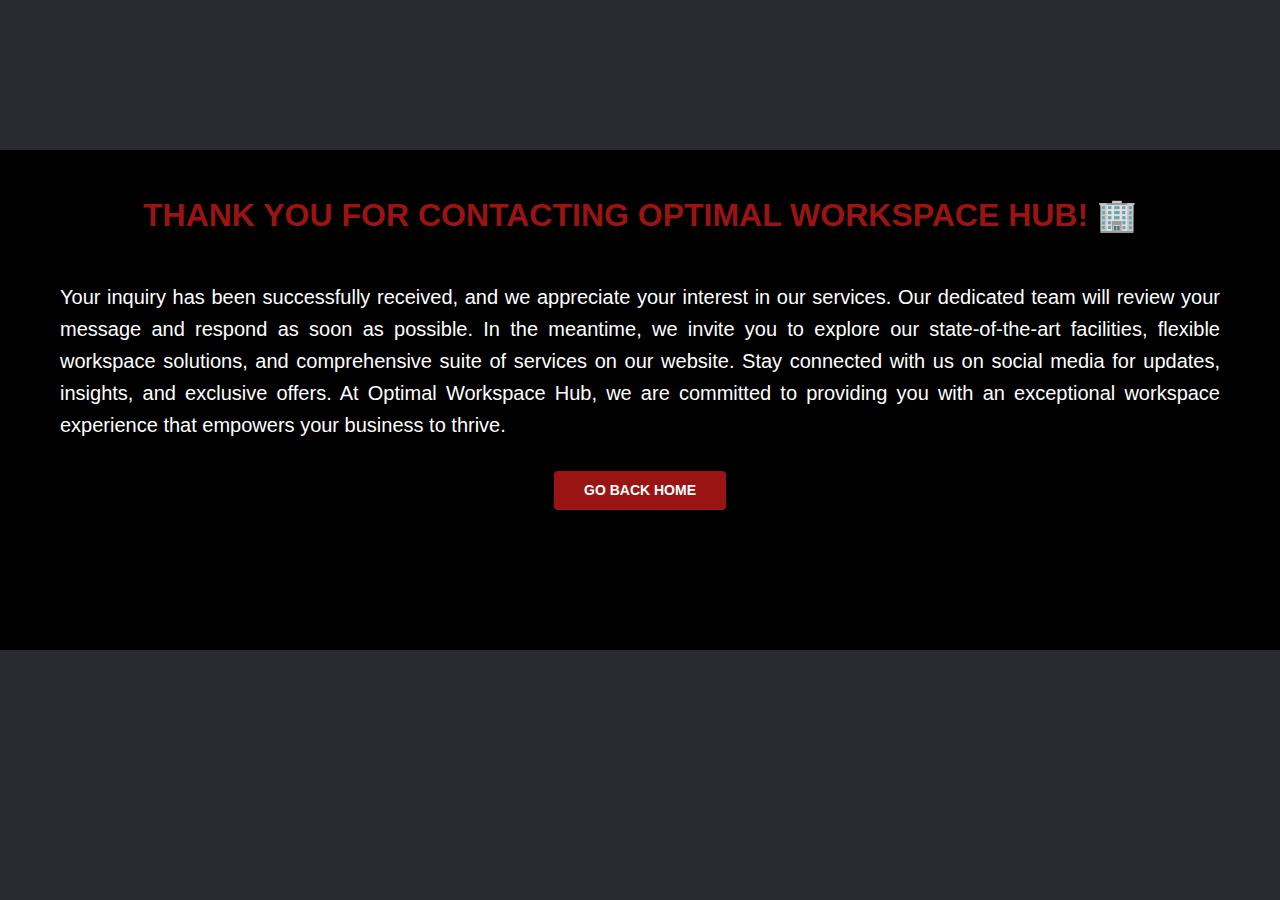
<file: thanks.html>
<!DOCTYPE html>
<html lang="en">

<head>
    <meta charset="UTF-8">
    <meta name="viewport" content="width=device-width, initial-scale=1.0">
    <meta name="description"
          content="Optimal Workspace Hub Space Rentals offers a seamless and hassle-free office rental experience. Our team of experts provides personalized solutions, ensuring your workspace aligns perfectly with your unique business needs and goals."/>
    <title>Your Workspace Partner for Growth and Success</title>
    <link rel="stylesheet" href="css/index-styled.css">
    <link rel="icon" type="image/x-icon" href="favicon.ico">
</head>

<body>
<main id="thanks">
    <section class="section banner">
        <div class="container ">
            <div class="intro_inner contact">
                <h1 class="intro_subtitle"><span>Thank you for contacting Optimal Workspace Hub! 🏢</span></h1>
                <div class="text_description">
                    <p>Your inquiry has been successfully received, and we appreciate your interest in our services. Our
                        dedicated team will review your message and respond as soon as possible. In the meantime, we
                        invite you to explore our state-of-the-art facilities, flexible workspace solutions, and
                        comprehensive suite of services on our website. Stay connected with us on social media for
                        updates, insights, and exclusive offers. At Optimal Workspace Hub, we are committed to providing
                        you with an exceptional workspace experience that empowers your business to thrive.</p>
                </div>
            </div>
        </div>

        <a style="margin-bottom: 40px;" class="Cg-MNva_btn" href="index.html">Go back Home</a>
    </section>
</main>
</body>

</html>
</file>
<file: css/index-styled.css>
body {
    margin: 0;
    font-family: "Montserrat", sans-serif;
    font-size: 15px;
    line-height: 1.6;
    color: #333;
}

*,
*::before,
*::after {
    box-sizing: border-box;
    margin: 0;
    padding: 0;
}
*{
    scroll-behavior: smooth;
}
h1,
h2,
h3,
h4,
h5,
h6 {
    margin: 0;
}

.container {
    max-width: 1200px;
    margin: 0 auto;
    padding: 0 20px;
}

.section {
    width: 100%;
    padding: 40px 20px;
    text-align: center;
}


/*//header*/
.header_container_nav {
    max-width: 1200px;
    height: 60px;
    display: flex;
    justify-content: space-between;
    align-items: center;
    padding: 0 40px 0 160px;
    background: #ffffff;
    gap: 50px;
}

.header_logo {
    height: 60px;
    display: flex;
    justify-content: flex-start;
    align-items: center;
    gap: 40px;
    color: #000000;
    background: #9a1414;
    padding: 0 40px;
}

.box-logo-name {
    width: 30%;

}

.header_logo a {
    text-decoration: none;
    color: #000000;
}


.header__logo__name {
    font-size: 24px;
    border-right: 2px solid #000000;
    text-align: center;
}

.header__logo_info {
    display: flex;
    width: 70%;
    justify-content: center;
    align-items: center;
    gap: 10px;
}

.header {
    position: fixed;
    width: 100vw;
    background-color: #333;
    color: #9a1414;
    padding: 20px 0;

    z-index: 1000;
}

header a, .nav-list__item a {
    text-decoration: none;
    color: #9a1414;
}

.header__logo__photo {
    width: 60px;
    height: 60px;
    margin-right: 50px;
}

.header__logo__photo img {
    position: relative;
    width: 100%;
    top: 0;
}

.header__nav {
    text-align: right;
}

.nav-list__item {
    display: inline-block;
    margin-left: 20px;
}


.nav-list__item a {
    text-decoration: none;
    color: #9a1414;
}

.nav-list__item a:hover {
    font-weight: 700;
    color: #000;
}

.header__toggle {
    display: none;
    background: transparent;
    border: none;
    cursor: pointer;
    padding: 10px;
    position: absolute;
    /*top: 0;*/
    right: 50px;
}

.header__toggle span {
    background-color: #9a1414;
    display: block;
    height: 2px;
    margin-bottom: 5px;
    transition: transform 0.3s ease;
    width: 25px;
}

/*container*/
.container {
    max-width: 1200px;
    margin: 0 auto;
    padding: 0 20px;
}

/*main*/
/*section*/

.section {
    width: 100%;
    padding: 40px 20px;
}

/*banner*/
.section.banner {
    width: 100%;
    min-height: 500px;
    color: #ffffff;
    background: #000000;
}

.intro_inner {
    display: flex;
    align-items: center;
    flex-direction: column;
    gap: 40px;
    width: 100%;
    /*padding-left: 25%;*/
}


.intro_subtitle {
    color: #ffffff;
    font-size: 32px;
    font-weight: 700;
    text-transform: uppercase;
    text-align: center;
}

.intro_subtitle span, .intro_title span {
    color: #9a1414;
}

.intro_list {
    display: flex;
    flex-direction: column;
    align-items: flex-start;
}


.intro_title {
    text-transform: uppercase;
    padding: 20px;
}

.intro_list ul {
    list-style: none;
    padding: 0;
}

.intro_btn {
    display: flex;
    gap: 30px
}

.intro_btn > button {
    width: 183px;
    height: 43px;
    border: none;
    border-radius: 4px;
    padding: 15px 10px;
    font-size: 13px;
    font-weight: 400;
    text-transform: uppercase;
    background: #9a1414;
    transition: background-color 0.3s;
    cursor: pointer;
}

.intro_btn button:last-child {
    color: #2A2B30;
    background: #ffffff;
    transition: background-color 0.3s;
}


/*why us*/
.section.why, .section.specialists, .section.reviews, .section.contact, .section.calculate {
    width: 100%;
    color: #ffffff;
    background: #333333;
}


/*about*/
.section.about, .section.services, .section.gallery, .section.text_description {
    width: 100%;
    color: #ffffff;
    background: black;
}

.advantages {
    width: 100%;
    display: flex;
    flex-wrap: wrap;
    justify-content: space-between;
    gap: 20px;
}

.advantages_item {
    width: 30%;
    display: flex;
    flex-direction: column;
    align-items: center;
    text-align: left;
    padding: 5px 10px;
    background: rgba(38, 30, 30, 0.6);
    border-radius: 4px;
    box-shadow: 3px 3px 5px rgb(173 22 22/ 0.4);
}

.advantages_title {
    color: #9a1414;
    text-transform: uppercase;
    text-align: center;
    font-size: 21px;
    padding: 20px;

}


/*specialists*/
.specialists_items {
    width: 500px;
    display: flex;
    flex-wrap: wrap;
    justify-content: space-between;
    gap: 20px;
    padding-top: 20px;
}


.specialist_item {
    width: 500px;
    /*width: 90%;*/
    height: 300px;
    /*display: flex;*/
    overflow: hidden;
    gap: 10px;
    /*padding: 0 20px;*/

}

.specialist_item img {
    position: relative;
    width: 100%;
    height: auto;
}

.text_specialist {
    width: 100%;
    text-align: justify;
    font-size: 20px;
}


/*reviews*/
.reviews_container {
    max-width: 1200px;
    min-height: 300px;
    display: flex;
    border-top: 1px solid #9a1414;
    border-bottom: 1px solid #9a1414;
    padding: 30px 0;
}

.review {
    width: 100vw;
    display: none;
}

.review.active {
    display: block;
}

.controls {
    text-align: center;
    margin-top: 20px;
}

.avatar {
    width: 80px;
    height: 80px;
    border-radius: 50%;
    margin-right: 20px;
}

.review_text {
    font-size: 16px;
    line-height: 1.6;
}

.review_author {
    font-style: italic;
    margin-top: 10px;
}

.controls > button {
    border: none;
    border-radius: 4px;
    padding: 5px 10px;
    font-size: 13px;
    font-weight: 400;
    text-transform: uppercase;
    background: #9a1414;
    transition: background-color 0.3s;
    cursor: pointer;
}

.controls > button:hover {
    color: #2A2B30;
    background: #ffffff;
    transition: background-color 0.3s;
}


/*calculate*/
.form_calculate_cost {
    max-width: 500px;
    margin: 50px auto;
    padding: 20px;
    background-color: #000000;
    border-radius: 10px;
    box-shadow: 3px 3px 5px rgb(173 22 22/ 0.4);
}

.intro_title.form {
    color: #9a1414;
}

form {
    margin-top: 20px;

}

label {
    display: block;
    margin-bottom: 5px;
}

input[type="text"],
input[type="email"],
textarea {
    width: 100%;
    padding: 10px;
    margin-bottom: 10px;
    border: 1px solid #ccc;
    border-radius: 5px;
    resize: none;

}

.checkbox {
    display: flex;
    justify-content: center;
    align-items: center;
    gap: 10px;
    padding: 10px;
}

.checkbox a {
    color: #9a1414;
    text-transform: none;
    padding-left: 10px;
}

input[type="checkbox"] {
    width: 20px;
}

button[type="submit"] {
    width: 183px;
    height: 43px;
    border: none;
    border-radius: 4px;
    padding: 15px 10px;
    font-size: 13px;
    font-weight: 400;
    text-transform: uppercase;
    background: #9a1414;
    transition: background-color 0.3s;
    cursor: pointer;
}

button[type="submit"]:hover {
    background-color: #ffffff;
    color: #000000
}


/*services*/
.Cg-MNva_btn {
    display: inline-block;
    vertical-align: top;
    padding: 8px 30px;
    margin-top: 30px;
    background-color: #9a1414;
    border: none;
    border-radius: 4px;
    color: #ffffff;
    font-size: 14px;
    font-weight: 700;
    text-transform: uppercase;
    text-decoration: none;

    transition: background 0.1s linear, color 0.1s linear;
}

.Cg-MNva_btn:hover {
    background-color: #ffffff;
    color: #000000;
}

.text_description, .advantages_item {
    display: flex;
    flex-direction: column;
    align-items: center;
    text-align: justify;
    font-size: 20px;
}

#gall {
    cursor: pointer;
}


.gallery_container {
    width: 100%;
    display: flex;
    flex-wrap: wrap;
    justify-content: space-between;
}

.gallery_item {
    display: flex;
    flex-flow: column;
    margin: 10px;
    width: 300px;
    height: 300px;
    overflow: hidden;
    color: #9a1414;
}


.gallery_item img {
    position: relative;
    width: 100%;
    height: auto;
}

.photo_items span {
    width: 100%;
    height: 36px;
    color: #ffffff;
}

.section.contact {
    background-image: url('../img/office9.jpeg');
    background-size: cover;
    background-position: center;
    background-attachment: fixed;
}

.text_description.contact {
    color: #9a1414;
    font-size: 20px;
    font-weight: 700;
    background-color: rgba(24, 23, 23, 0.7);
    padding: 10px;
    border-radius: 4px;
    border: 2px solid #9a1414;
}

.contact a {
    text-decoration: none;
    color: #ffffff;
    cursor: pointer;
}

.contact a:hover {
    color: #9a1414;
}


.footer {
    width: 100vw;
    height: 60px;
    display: flex;
    justify-content: center;
    align-items: center;
    background: #000000;
    color: #9a1414;
    box-shadow: -2px -6px 13px 3px rgb(173 22 22/ 0.4);
}


@media (max-width: 1230px) {
    .header_container_nav {
        gap: 20px;
    }

    .header_logo {
        flex-wrap: wrap;
        justify-content: center;
        height: fit-content;
        gap: 10px;

    }

    .header__logo__name {
        width: 100%;
        border: none;
    }

    .header__logo_info {
        width: 100%;
        flex-wrap: wrap;
    }

    .advantages_item {
        width: 40%;
    }

    .specialists_items {
        justify-content: center;
    }

    .review.active {
        padding: 0 10px;
    }

}

main {
    padding-top: 150px;
}

#thanks {
    background: #2A2B30;
    height: 100vh;
}

@media (max-width: 990px) {

    .advantages_item {
        width: 45%;
    }

    .gallery_container {
        justify-content: center;
    }
}

@media (max-width: 770px) {
    .header_container_nav, .header_logo {
        padding: 0 5px;
    }

    .section.banner {
        padding-top: 70px;
    }

    .advantages_item {
        width: 90%;
    }
}

@media (max-width: 575px) {
    .header__nav {
        display: none;
        position: absolute;
        top: 100%;
        right: 0;
        background-color: #333;
        padding: 20px;
        text-align: center;
        width: 100%;
    }

    .header__nav.active {
        display: block;
    }

    .header__toggle {
        display: block;
    }

    .nav-list__item {
        display: block;
        margin: 20px 0;
    }

    .box-logo-name {
        width: 100%;
    }

    .header__logo__name {
        font-size: 20px;
    }

    .specialist_item {
        width: 400px;
    }

    .text_specialist {
        padding: 0 20px;
    }
}

@media (max-width: 575px) {

}

@media (max-width: 440px) {
    main {
        padding: 0;
    }

    .intro_inner {
        gap: 10px;
    }

    .intro_btn {
        flex-direction: column;
        gap: 15px;
    }

    .intro_subtitle {
        font-size: 25px;
    }

    .intro_title, .advantages_title, .advantages_item p {
        font-size: 18px;
    }

    .text_description {
        font-size: 16px;
    }

    .text_description p {
        padding: 0 10px;
    }

    .checkbox {
        flex-direction: column;
    }

    .specialist_item {
        width: 300px;
    }

    .text_description.contact {
        font-size: 14px;
    }

    .text_specialist {
        font-size: 16px;
        padding: 0 10px;
    }

    .section.banner {
        padding-top: 240px;
    }

}
</file>
